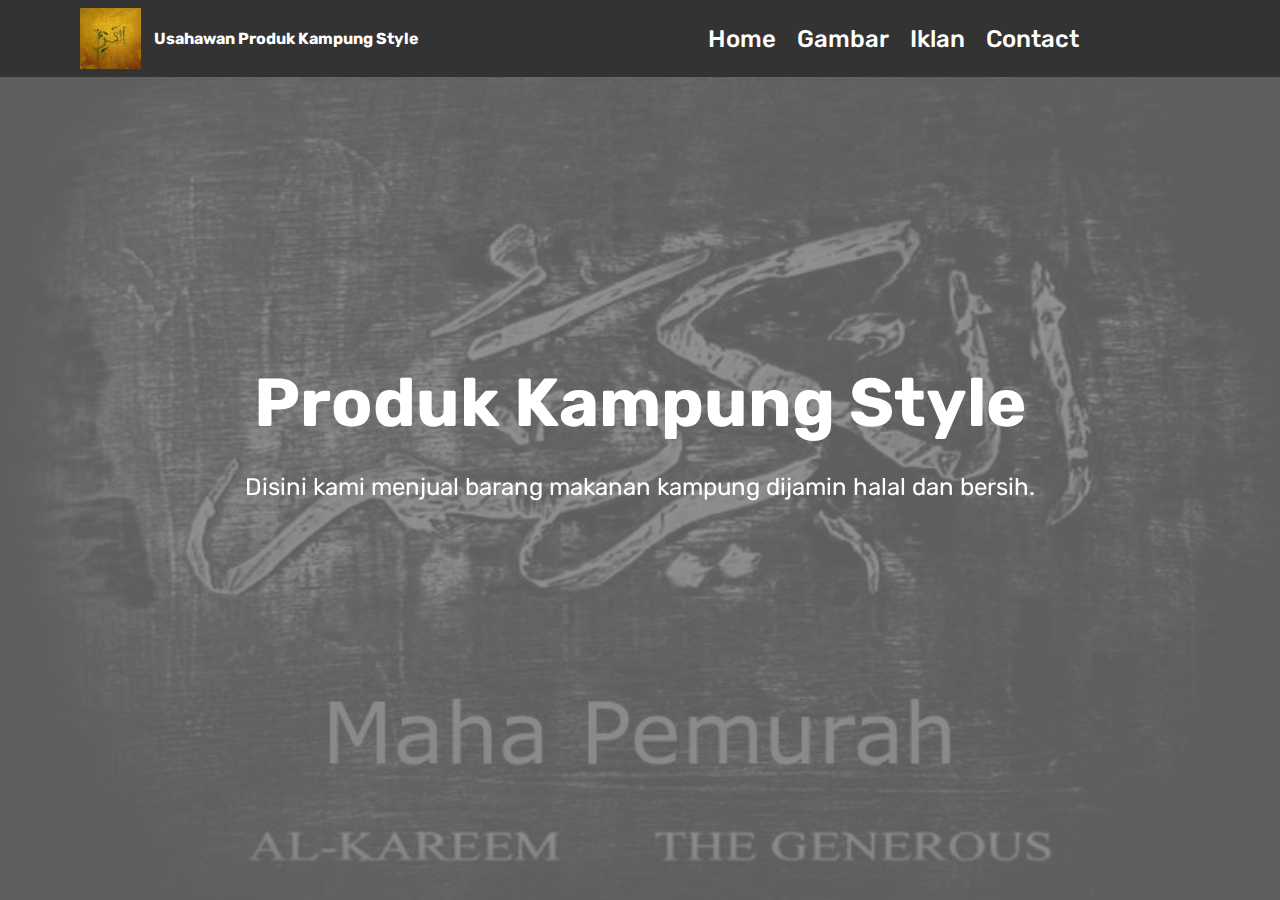
<file: index.html>
<!DOCTYPE html>
<html >
<head>
  <!-- Site made with Mobirise Website Builder v4.5.2, https://mobirise.com -->
  <meta charset="UTF-8">
  <meta http-equiv="X-UA-Compatible" content="IE=edge">
  <meta name="generator" content="Mobirise v4.5.2, mobirise.com">
  <meta name="viewport" content="width=device-width, initial-scale=1, minimum-scale=1">
  <link rel="shortcut icon" href="assets/images/download-1-225x225.jpg" type="image/x-icon">
  <meta name="description" content="">
  <title>Home</title>
  <link rel="stylesheet" href="assets/web/assets/mobirise-icons/mobirise-icons.css">
  <link rel="stylesheet" href="assets/tether/tether.min.css">
  <link rel="stylesheet" href="assets/bootstrap/css/bootstrap.min.css">
  <link rel="stylesheet" href="assets/bootstrap/css/bootstrap-grid.min.css">
  <link rel="stylesheet" href="assets/bootstrap/css/bootstrap-reboot.min.css">
  <link rel="stylesheet" href="assets/dropdown/css/style.css">
  <link rel="stylesheet" href="assets/theme/css/style.css">
  <link rel="stylesheet" href="assets/mobirise/css/mbr-additional.css" type="text/css">
  
  
  
</head>
<body>
<section class="menu cid-qDEnqYlOq2" once="menu" id="menu1-1" data-rv-view="210">

    

    <nav class="navbar navbar-expand beta-menu navbar-dropdown align-items-center navbar-fixed-top navbar-toggleable-sm">
        <button class="navbar-toggler navbar-toggler-right" type="button" data-toggle="collapse" data-target="#navbarSupportedContent" aria-controls="navbarSupportedContent" aria-expanded="false" aria-label="Toggle navigation">
            <div class="hamburger">
                <span></span>
                <span></span>
                <span></span>
                <span></span>
            </div>
        </button>
        <div class="menu-logo">
            <div class="navbar-brand">
                <span class="navbar-logo">
                    <a href="https://mobirise.com">
                         <img src="assets/images/download-1-225x225.jpg" alt="Mobirise" title="" media-simple="true" style="height: 3.8rem;">
                    </a>
                </span>
                <span class="navbar-caption-wrap"><a class="navbar-caption text-white display-4" href="index.html">
                        Usahawan Produk Kampung Style</a></span>
            </div>
        </div>
        <div class="collapse navbar-collapse" id="navbarSupportedContent">
            <ul class="navbar-nav nav-dropdown nav-right" data-app-modern-menu="true"><li class="nav-item"><a class="nav-link link text-white display-5" href="index.html">Home</a></li><li class="nav-item">
                    <a class="nav-link link text-white display-5" href="page2.html">Gambar</a>
                </li><li class="nav-item"><a class="nav-link link text-white display-5" href="page3.html">Iklan</a></li><li class="nav-item"><a class="nav-link link text-white display-5" href="page1.html">Contact</a></li>
                <li class="nav-item">
                    <a class="nav-link link text-white display-5" href="index.html">
                        <font face="MobiriseIcons"></font></a><font face="MobiriseIcons"><a class="nav-link link text-white display-5" href="index.html" style="background-color: rgb(51, 51, 51); display: inline !important;">&nbsp; &nbsp; &nbsp; &nbsp; &nbsp; &nbsp; &nbsp; &nbsp;</a><br></font>
                </li></ul>
            
        </div>
    </nav>
</section>

<section class="engine"><a href="https://mobirise.co/q">bootstrap carousel</a></section><section class="cid-qDEnqBOQ4O mbr-fullscreen mbr-parallax-background" id="header2-0" data-rv-view="207">

    

    <div class="mbr-overlay" style="opacity: 0.8; background-color: rgb(118, 118, 118);"></div>

    <div class="container align-center">
        <div class="row justify-content-md-center">
            <div class="mbr-white col-md-10">
                <h1 class="mbr-section-title mbr-bold pb-3 mbr-fonts-style display-1">
                    Produk Kampung Style</h1>
                
                <p class="mbr-text pb-3 mbr-fonts-style display-5">
                    Disini kami menjual barang makanan kampung dijamin halal dan bersih.</p>
                
            </div>
        </div>
    </div>
    
</section>


  <script src="assets/web/assets/jquery/jquery.min.js"></script>
  <script src="assets/popper/popper.min.js"></script>
  <script src="assets/tether/tether.min.js"></script>
  <script src="assets/bootstrap/js/bootstrap.min.js"></script>
  <script src="assets/smoothscroll/smooth-scroll.js"></script>
  <script src="assets/parallax/jarallax.min.js"></script>
  <script src="assets/dropdown/js/script.min.js"></script>
  <script src="assets/touchswipe/jquery.touch-swipe.min.js"></script>
  <script src="assets/theme/js/script.js"></script>
  
  
</body>
</html>
</file>
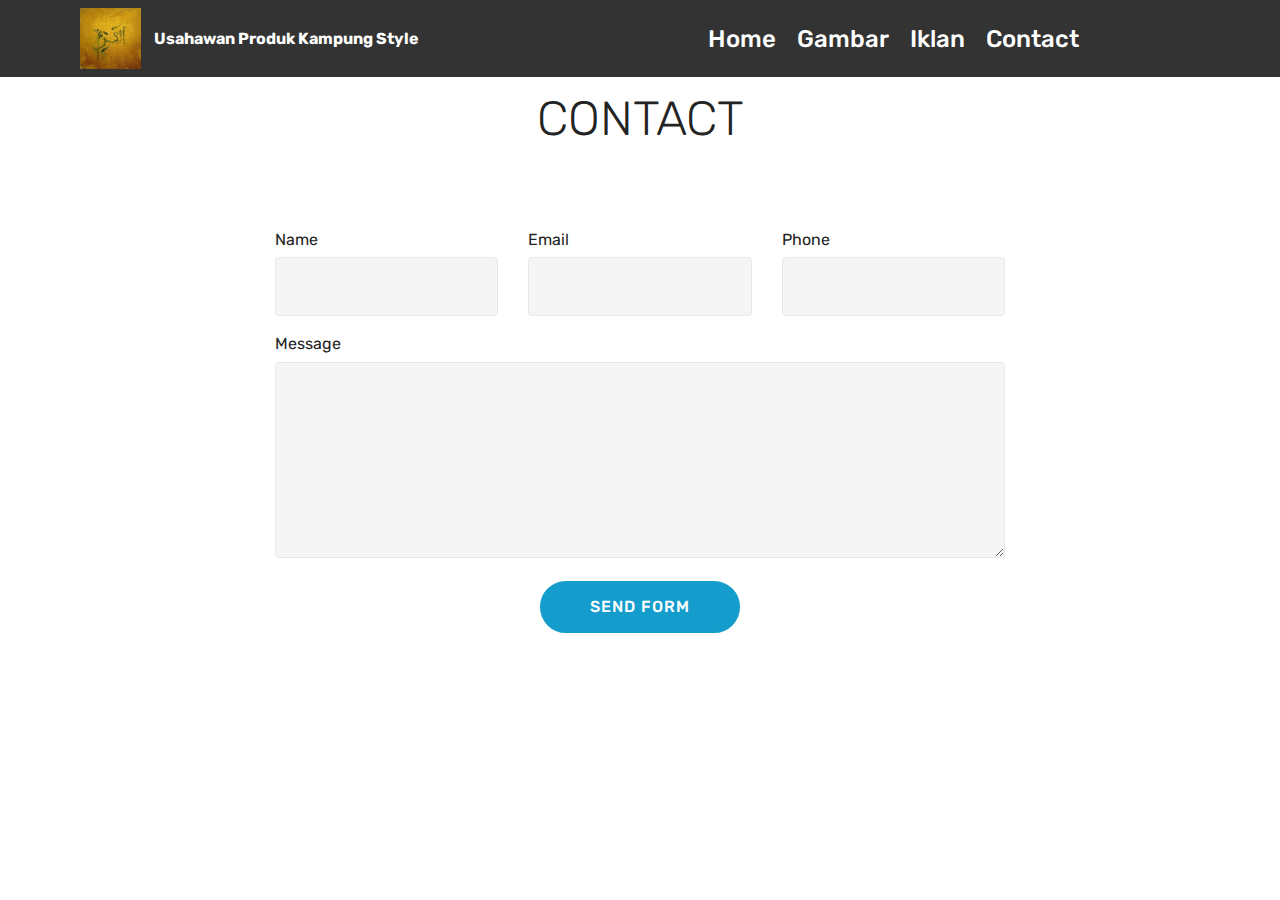
<file: page1.html>
<!DOCTYPE html>
<html >
<head>
  <!-- Site made with Mobirise Website Builder v4.5.2, https://mobirise.com -->
  <meta charset="UTF-8">
  <meta http-equiv="X-UA-Compatible" content="IE=edge">
  <meta name="generator" content="Mobirise v4.5.2, mobirise.com">
  <meta name="viewport" content="width=device-width, initial-scale=1, minimum-scale=1">
  <link rel="shortcut icon" href="assets/images/download-1-225x225.jpg" type="image/x-icon">
  <meta name="description" content="Website Builder Description">
  <title>Contact</title>
  <link rel="stylesheet" href="assets/web/assets/mobirise-icons/mobirise-icons.css">
  <link rel="stylesheet" href="assets/tether/tether.min.css">
  <link rel="stylesheet" href="assets/bootstrap/css/bootstrap.min.css">
  <link rel="stylesheet" href="assets/bootstrap/css/bootstrap-grid.min.css">
  <link rel="stylesheet" href="assets/bootstrap/css/bootstrap-reboot.min.css">
  <link rel="stylesheet" href="assets/dropdown/css/style.css">
  <link rel="stylesheet" href="assets/theme/css/style.css">
  <link rel="stylesheet" href="assets/mobirise/css/mbr-additional.css" type="text/css">
  
  
  
</head>
<body>
<section class="menu cid-qDEnqYlOq2" once="menu" id="menu1-2" data-rv-view="212">

    

    <nav class="navbar navbar-expand beta-menu navbar-dropdown align-items-center navbar-fixed-top navbar-toggleable-sm">
        <button class="navbar-toggler navbar-toggler-right" type="button" data-toggle="collapse" data-target="#navbarSupportedContent" aria-controls="navbarSupportedContent" aria-expanded="false" aria-label="Toggle navigation">
            <div class="hamburger">
                <span></span>
                <span></span>
                <span></span>
                <span></span>
            </div>
        </button>
        <div class="menu-logo">
            <div class="navbar-brand">
                <span class="navbar-logo">
                    <a href="https://mobirise.com">
                         <img src="assets/images/download-1-225x225.jpg" alt="Mobirise" title="" media-simple="true" style="height: 3.8rem;">
                    </a>
                </span>
                <span class="navbar-caption-wrap"><a class="navbar-caption text-white display-4" href="index.html">
                        Usahawan Produk Kampung Style</a></span>
            </div>
        </div>
        <div class="collapse navbar-collapse" id="navbarSupportedContent">
            <ul class="navbar-nav nav-dropdown nav-right" data-app-modern-menu="true"><li class="nav-item"><a class="nav-link link text-white display-5" href="index.html">Home</a></li><li class="nav-item">
                    <a class="nav-link link text-white display-5" href="page2.html">Gambar</a>
                </li><li class="nav-item"><a class="nav-link link text-white display-5" href="page3.html">Iklan</a></li><li class="nav-item"><a class="nav-link link text-white display-5" href="page1.html">Contact</a></li>
                <li class="nav-item">
                    <a class="nav-link link text-white display-5" href="index.html">
                        <font face="MobiriseIcons"></font></a><font face="MobiriseIcons"><a class="nav-link link text-white display-5" href="index.html" style="background-color: rgb(51, 51, 51); display: inline !important;">&nbsp; &nbsp; &nbsp; &nbsp; &nbsp; &nbsp; &nbsp; &nbsp;</a><br></font>
                </li></ul>
            
        </div>
    </nav>
</section>

<section class="engine"><a href="https://mobirise.co/p">bootstrap dropdown</a></section><section class="mbr-section form1 cid-qDEoiOz1MO" id="form1-3" data-rv-view="214">

    

    
    <div class="container">
        <div class="row justify-content-center">
            <div class="title col-12 col-lg-8">
                <h2 class="mbr-section-title align-center pb-3 mbr-fonts-style display-2">
                    CONTACT</h2>
                <h3 class="mbr-section-subtitle align-center mbr-light pb-3 mbr-fonts-style display-5"></h3>
            </div>
        </div>
    </div>
    <div class="container">
        <div class="row justify-content-center">
            <div class="media-container-column col-lg-8" data-form-type="formoid">
                    <div data-form-alert="" hidden="">
                        Thanks for filling out the form!
                    </div>
            
                    <form class="mbr-form" action="https://mobirise.com/" method="post" data-form-title="Mobirise Form"><input type="hidden" data-form-email="true" value="5ePLiz9kOmGHj71O/7s3Xc24La4yPsixpW7OdGFAUHoFdNPbEC558tn+zfQb3krxjDU+vj/FzyaMphYaGPL3xjEQfnI6TTOhqH4NpVs3tXr2GVAG71eTpyBAldxsVbaJ">
                        <div class="row row-sm-offset">
                            <div class="col-md-4 multi-horizontal" data-for="name">
                                <div class="form-group">
                                    <label class="form-control-label mbr-fonts-style display-7" for="name-form1-3">Name</label>
                                    <input type="text" class="form-control" name="name" data-form-field="Name" required="" id="name-form1-3">
                                </div>
                            </div>
                            <div class="col-md-4 multi-horizontal" data-for="email">
                                <div class="form-group">
                                    <label class="form-control-label mbr-fonts-style display-7" for="email-form1-3">Email</label>
                                    <input type="email" class="form-control" name="email" data-form-field="Email" required="" id="email-form1-3">
                                </div>
                            </div>
                            <div class="col-md-4 multi-horizontal" data-for="phone">
                                <div class="form-group">
                                    <label class="form-control-label mbr-fonts-style display-7" for="phone-form1-3">Phone</label>
                                    <input type="tel" class="form-control" name="phone" data-form-field="Phone" id="phone-form1-3">
                                </div>
                            </div>
                        </div>
                        <div class="form-group" data-for="message">
                            <label class="form-control-label mbr-fonts-style display-7" for="message-form1-3">Message</label>
                            <textarea type="text" class="form-control" name="message" rows="7" data-form-field="Message" id="message-form1-3"></textarea>
                        </div>
            
                        <span class="input-group-btn">
                            <button href="" type="submit" class="btn btn-primary btn-form display-4">SEND FORM</button>
                        </span>
                    </form>
            </div>
        </div>
    </div>
</section>


  <script src="assets/web/assets/jquery/jquery.min.js"></script>
  <script src="assets/popper/popper.min.js"></script>
  <script src="assets/tether/tether.min.js"></script>
  <script src="assets/bootstrap/js/bootstrap.min.js"></script>
  <script src="assets/smoothscroll/smooth-scroll.js"></script>
  <script src="assets/dropdown/js/script.min.js"></script>
  <script src="assets/touchswipe/jquery.touch-swipe.min.js"></script>
  <script src="assets/theme/js/script.js"></script>
  <script src="assets/formoid/formoid.min.js"></script>
  
  
</body>
</html>
</file>
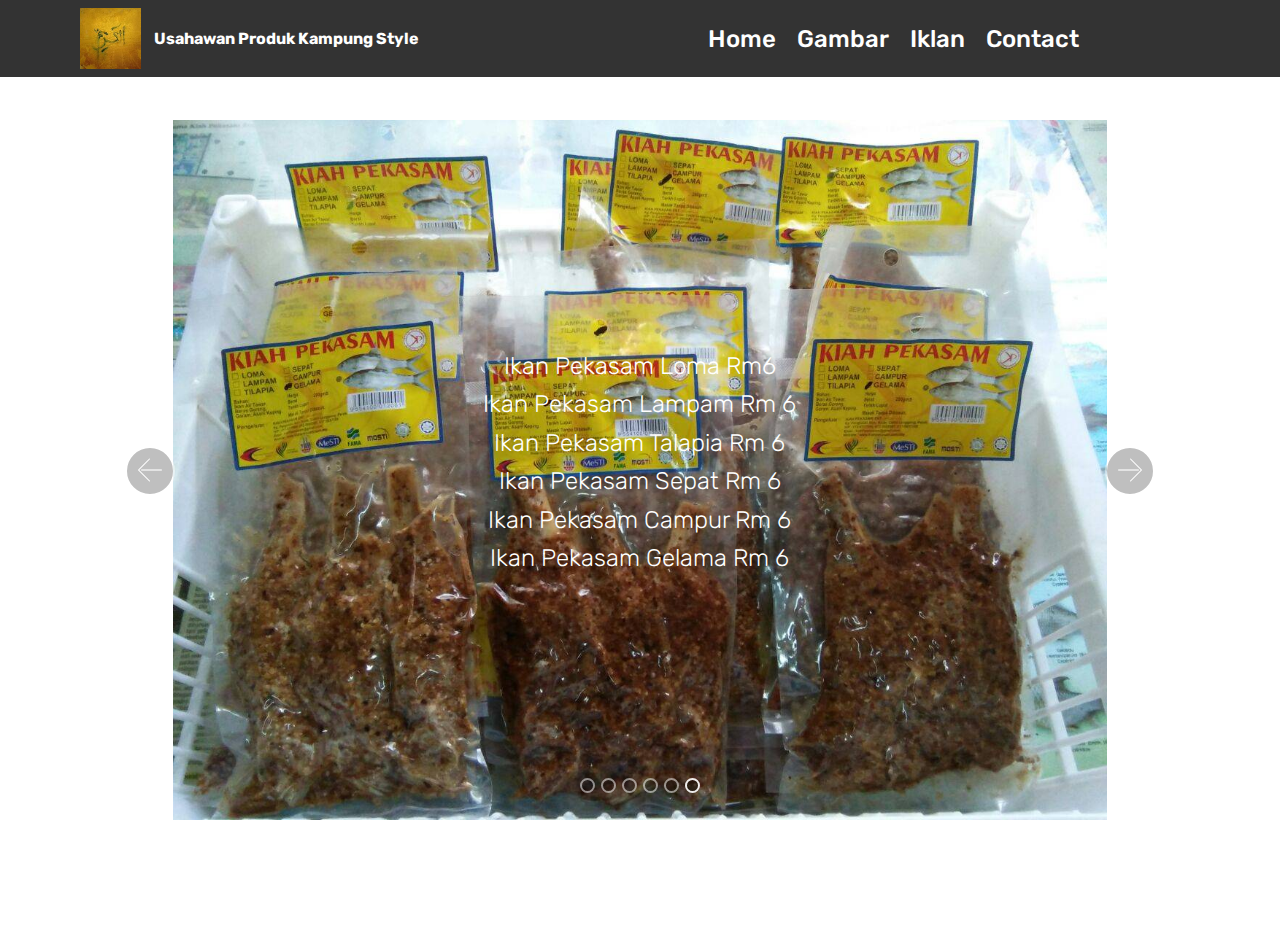
<file: page2.html>
<!DOCTYPE html>
<html >
<head>
  <!-- Site made with Mobirise Website Builder v4.5.2, https://mobirise.com -->
  <meta charset="UTF-8">
  <meta http-equiv="X-UA-Compatible" content="IE=edge">
  <meta name="generator" content="Mobirise v4.5.2, mobirise.com">
  <meta name="viewport" content="width=device-width, initial-scale=1, minimum-scale=1">
  <link rel="shortcut icon" href="assets/images/download-1-225x225.jpg" type="image/x-icon">
  <meta name="description" content="Web Page Builder Description">
  <title>Gambar</title>
  <link rel="stylesheet" href="assets/web/assets/mobirise-icons/mobirise-icons.css">
  <link rel="stylesheet" href="assets/tether/tether.min.css">
  <link rel="stylesheet" href="assets/bootstrap/css/bootstrap.min.css">
  <link rel="stylesheet" href="assets/bootstrap/css/bootstrap-grid.min.css">
  <link rel="stylesheet" href="assets/bootstrap/css/bootstrap-reboot.min.css">
  <link rel="stylesheet" href="assets/dropdown/css/style.css">
  <link rel="stylesheet" href="assets/theme/css/style.css">
  <link rel="stylesheet" href="assets/mobirise/css/mbr-additional.css" type="text/css">
  
  
  
</head>
<body>
<section class="menu cid-qDEnqYlOq2" once="menu" id="menu1-4" data-rv-view="217">

    

    <nav class="navbar navbar-expand beta-menu navbar-dropdown align-items-center navbar-fixed-top navbar-toggleable-sm">
        <button class="navbar-toggler navbar-toggler-right" type="button" data-toggle="collapse" data-target="#navbarSupportedContent" aria-controls="navbarSupportedContent" aria-expanded="false" aria-label="Toggle navigation">
            <div class="hamburger">
                <span></span>
                <span></span>
                <span></span>
                <span></span>
            </div>
        </button>
        <div class="menu-logo">
            <div class="navbar-brand">
                <span class="navbar-logo">
                    <a href="https://mobirise.com">
                         <img src="assets/images/download-1-225x225.jpg" alt="Mobirise" title="" media-simple="true" style="height: 3.8rem;">
                    </a>
                </span>
                <span class="navbar-caption-wrap"><a class="navbar-caption text-white display-4" href="index.html">
                        Usahawan Produk Kampung Style</a></span>
            </div>
        </div>
        <div class="collapse navbar-collapse" id="navbarSupportedContent">
            <ul class="navbar-nav nav-dropdown nav-right" data-app-modern-menu="true"><li class="nav-item"><a class="nav-link link text-white display-5" href="index.html">Home</a></li><li class="nav-item">
                    <a class="nav-link link text-white display-5" href="page2.html">Gambar</a>
                </li><li class="nav-item"><a class="nav-link link text-white display-5" href="page3.html">Iklan</a></li><li class="nav-item"><a class="nav-link link text-white display-5" href="page1.html">Contact</a></li>
                <li class="nav-item">
                    <a class="nav-link link text-white display-5" href="index.html">
                        <font face="MobiriseIcons"></font></a><font face="MobiriseIcons"><a class="nav-link link text-white display-5" href="index.html" style="background-color: rgb(51, 51, 51); display: inline !important;">&nbsp; &nbsp; &nbsp; &nbsp; &nbsp; &nbsp; &nbsp; &nbsp;</a><br></font>
                </li></ul>
            
        </div>
    </nav>
</section>

<section class="engine"><a href="https://mobirise.co/o">bootstrap buttons</a></section><section class="carousel slide cid-qDEteVk9cZ" data-interval="false" id="slider2-8" data-rv-view="219">

    
    <div class="container content-slider">
        <div class="content-slider-wrap">
            <div><div class="mbr-slider slide carousel" data-pause="true" data-keyboard="false" data-ride="carousel" data-interval="5000"><ol class="carousel-indicators"><li data-app-prevent-settings="" data-target="#slider2-8" data-slide-to="0"></li><li data-app-prevent-settings="" data-target="#slider2-8" data-slide-to="1"></li><li data-app-prevent-settings="" data-target="#slider2-8" data-slide-to="2"></li><li data-app-prevent-settings="" data-target="#slider2-8" data-slide-to="3"></li><li data-app-prevent-settings="" data-target="#slider2-8" data-slide-to="4"></li><li data-app-prevent-settings="" data-target="#slider2-8" class=" active" data-slide-to="5"></li></ol><div class="carousel-inner" role="listbox"><div class="carousel-item slider-fullscreen-image" data-bg-video-slide="false" style="background-image: url(assets/images/13277787-1116687825055973-2055977831-n-4-366x366.jpg);"><div class="container container-slide"><div class="image_wrapper"><img src="assets/images/13277787-1116687825055973-2055977831-n-4-366x366.jpg"><div class="carousel-caption justify-content-center"><div class="col-10 align-center"><p class="lead mbr-text mbr-fonts-style display-7">Popia Cheese
<br>Rm&nbsp;</p></div></div></div></div></div><div class="carousel-item slider-fullscreen-image" data-bg-video-slide="false" style="background-image: url(assets/images/dsc-933-1600x1200.jpg);"><div class="container container-slide"><div class="image_wrapper"><div class="mbr-overlay"></div><img src="assets/images/dsc-933-1600x1200.jpg"><div class="carousel-caption justify-content-center"><div class="col-10 align-center"><p class="lead mbr-text mbr-fonts-style display-7">Cincalok Biasa Rm 5
<br>Cincalok Sotong Rm 6
<br>Cincalok Cili Padi Rm 6
<br>Cincalok Cili Merah Rm 6</p></div></div></div></div></div><div class="carousel-item slider-fullscreen-image" data-bg-video-slide="false" style="background-image: url(assets/images/c2c5k-puoaar8x9-1-720x720.jpg);"><div class="container container-slide"><div class="image_wrapper"><div class="mbr-overlay"></div><img src="assets/images/c2c5k-puoaar8x9-1-720x720.jpg"><div class="carousel-caption justify-content-center"><div class="col-10 align-center"><p class="lead mbr-text mbr-fonts-style display-7">Roti Cheese Leleh Rm 2</p></div></div></div></div></div><div class="carousel-item slider-fullscreen-image" data-bg-video-slide="false" style="background-image: url(assets/images/020529-1-2-1600x1600.jpg);"><div class="container container-slide"><div class="image_wrapper"><img src="assets/images/020529-1-2-1600x1600.jpg"><div class="carousel-caption justify-content-center"><div class="col-10 align-center"><p class="lead mbr-text mbr-fonts-style display-7">Budu Rm 2.20</p></div></div></div></div></div><div class="carousel-item slider-fullscreen-image" data-bg-video-slide="false" style="background-image: url(assets/images/picsart-12-30-11.26.51-1200x1600.jpg);"><div class="container container-slide"><div class="image_wrapper"><img src="assets/images/picsart-12-30-11.26.51-1200x1600.jpg"><div class="carousel-caption justify-content-center"><div class="col-10 align-center"><p class="lead mbr-text mbr-fonts-style display-7">Mee Kuning abadi tanpa bahan pengawet dan kapur<br>Rm 1.70</p></div></div></div></div></div><div class="carousel-item slider-fullscreen-image active" data-bg-video-slide="false" style="background-image: url(assets/images/15235535-1272450189478421-3512055092216619700-o-1280x960.jpg);"><div class="container container-slide"><div class="image_wrapper"><img src="assets/images/15235535-1272450189478421-3512055092216619700-o-1280x960.jpg"><div class="carousel-caption justify-content-center"><div class="col-10 align-center"><p class="lead mbr-text mbr-fonts-style display-5">Ikan Pekasam Loma Rm6<br>Ikan Pekasam Lampam Rm 6<br>Ikan Pekasam Talapia Rm 6<br>Ikan Pekasam Sepat Rm 6<br>Ikan Pekasam Campur Rm 6<br>Ikan Pekasam Gelama Rm 6<br></p></div></div></div></div></div></div><a data-app-prevent-settings="" class="carousel-control carousel-control-prev" role="button" data-slide="prev" href="#slider2-8"><span aria-hidden="true" class="mbri-left mbr-iconfont"></span><span class="sr-only">Previous</span></a><a data-app-prevent-settings="" class="carousel-control carousel-control-next" role="button" data-slide="next" href="#slider2-8"><span aria-hidden="true" class="mbri-right mbr-iconfont"></span><span class="sr-only">Next</span></a></div></div> 
        </div>
    </div>
</section>


  <script src="assets/web/assets/jquery/jquery.min.js"></script>
  <script src="assets/popper/popper.min.js"></script>
  <script src="assets/tether/tether.min.js"></script>
  <script src="assets/bootstrap/js/bootstrap.min.js"></script>
  <script src="assets/smoothscroll/smooth-scroll.js"></script>
  <script src="assets/dropdown/js/script.min.js"></script>
  <script src="assets/bootstrapcarouselswipe/bootstrap-carousel-swipe.js"></script>
  <script src="assets/ytplayer/jquery.mb.ytplayer.min.js"></script>
  <script src="assets/vimeoplayer/jquery.mb.vimeo_player.js"></script>
  <script src="assets/touchswipe/jquery.touch-swipe.min.js"></script>
  <script src="assets/theme/js/script.js"></script>
  <script src="assets/slidervideo/script.js"></script>
  
  
</body>
</html>
</file>
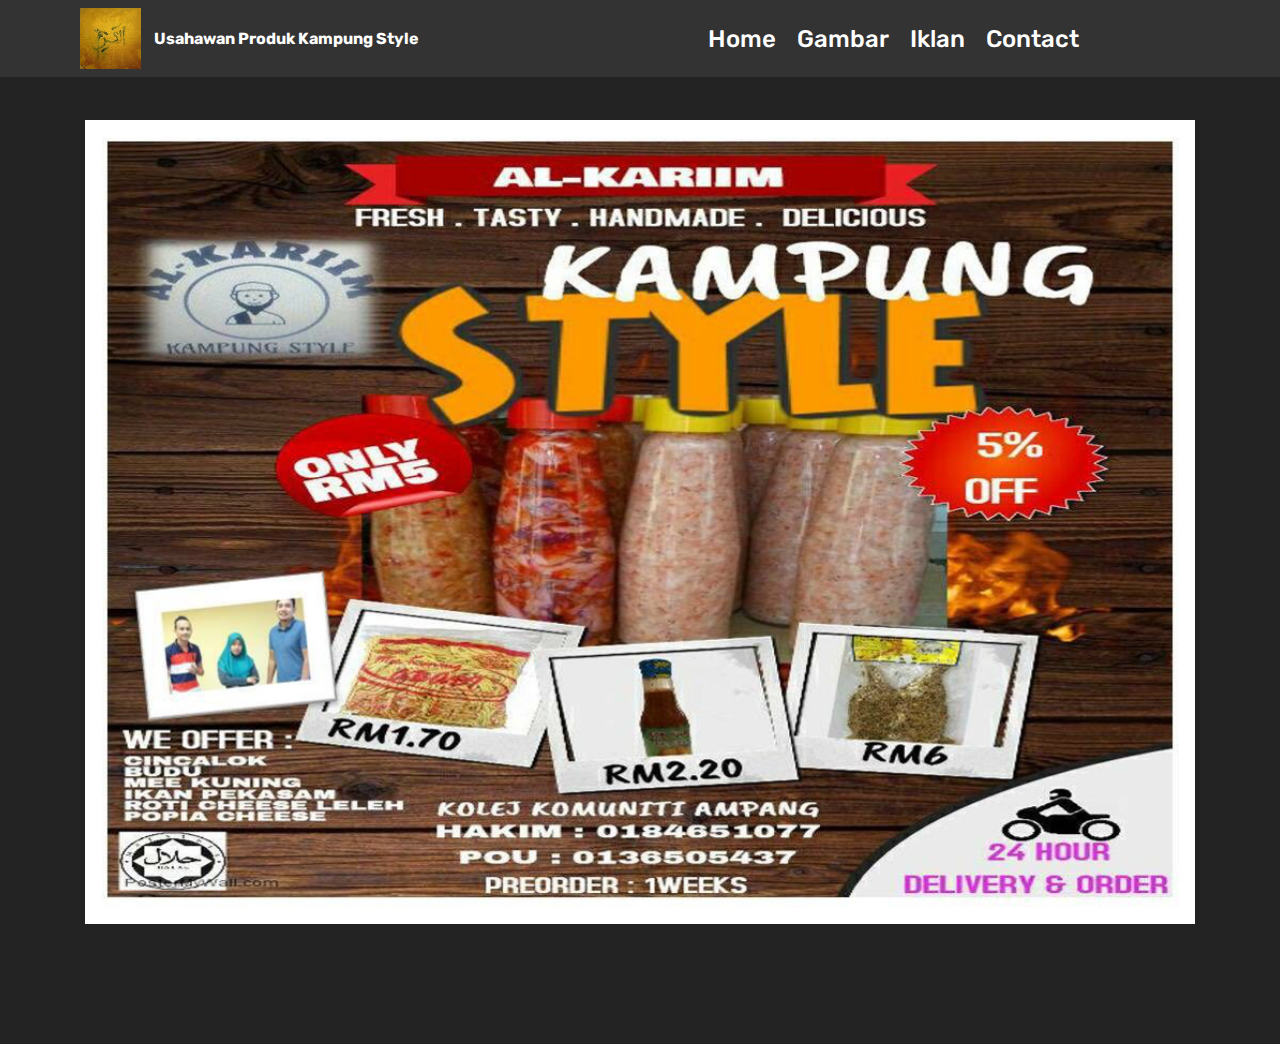
<file: page3.html>
<!DOCTYPE html>
<html >
<head>
  <!-- Site made with Mobirise Website Builder v4.5.2, https://mobirise.com -->
  <meta charset="UTF-8">
  <meta http-equiv="X-UA-Compatible" content="IE=edge">
  <meta name="generator" content="Mobirise v4.5.2, mobirise.com">
  <meta name="viewport" content="width=device-width, initial-scale=1, minimum-scale=1">
  <link rel="shortcut icon" href="assets/images/download-1-225x225.jpg" type="image/x-icon">
  <meta name="description" content="Site Builder Description">
  <title>Iklan</title>
  <link rel="stylesheet" href="assets/web/assets/mobirise-icons/mobirise-icons.css">
  <link rel="stylesheet" href="assets/tether/tether.min.css">
  <link rel="stylesheet" href="assets/bootstrap/css/bootstrap.min.css">
  <link rel="stylesheet" href="assets/bootstrap/css/bootstrap-grid.min.css">
  <link rel="stylesheet" href="assets/bootstrap/css/bootstrap-reboot.min.css">
  <link rel="stylesheet" href="assets/dropdown/css/style.css">
  <link rel="stylesheet" href="assets/theme/css/style.css">
  <link rel="stylesheet" href="assets/mobirise/css/mbr-additional.css" type="text/css">
  
  
  
</head>
<body>
<section class="menu cid-qDEnqYlOq2" once="menu" id="menu1-9" data-rv-view="240">

    

    <nav class="navbar navbar-expand beta-menu navbar-dropdown align-items-center navbar-fixed-top navbar-toggleable-sm">
        <button class="navbar-toggler navbar-toggler-right" type="button" data-toggle="collapse" data-target="#navbarSupportedContent" aria-controls="navbarSupportedContent" aria-expanded="false" aria-label="Toggle navigation">
            <div class="hamburger">
                <span></span>
                <span></span>
                <span></span>
                <span></span>
            </div>
        </button>
        <div class="menu-logo">
            <div class="navbar-brand">
                <span class="navbar-logo">
                    <a href="https://mobirise.com">
                         <img src="assets/images/download-1-225x225.jpg" alt="Mobirise" title="" media-simple="true" style="height: 3.8rem;">
                    </a>
                </span>
                <span class="navbar-caption-wrap"><a class="navbar-caption text-white display-4" href="index.html">
                        Usahawan Produk Kampung Style</a></span>
            </div>
        </div>
        <div class="collapse navbar-collapse" id="navbarSupportedContent">
            <ul class="navbar-nav nav-dropdown nav-right" data-app-modern-menu="true"><li class="nav-item"><a class="nav-link link text-white display-5" href="index.html">Home</a></li><li class="nav-item">
                    <a class="nav-link link text-white display-5" href="page2.html">Gambar</a>
                </li><li class="nav-item"><a class="nav-link link text-white display-5" href="page3.html">Iklan</a></li><li class="nav-item"><a class="nav-link link text-white display-5" href="page1.html">Contact</a></li>
                <li class="nav-item">
                    <a class="nav-link link text-white display-5" href="index.html">
                        <font face="MobiriseIcons"></font></a><font face="MobiriseIcons"><a class="nav-link link text-white display-5" href="index.html" style="background-color: rgb(51, 51, 51); display: inline !important;">&nbsp; &nbsp; &nbsp; &nbsp; &nbsp; &nbsp; &nbsp; &nbsp;</a><br></font>
                </li></ul>
            
        </div>
    </nav>
</section>

<section class="engine"><a href="https://mobirise.co/p">bootstrap dropdown</a></section><section class="cid-qDExvh8Iel" id="image1-a" data-rv-view="242">

    

    <figure class="mbr-figure container">
            <div class="image-block" style="width: 100%;">
                <img src="assets/images/picture1-1036x750.png" width="1400" alt="Mobirise" title="" media-simple="true">
                
            </div>
    </figure>
</section>


  <script src="assets/web/assets/jquery/jquery.min.js"></script>
  <script src="assets/popper/popper.min.js"></script>
  <script src="assets/tether/tether.min.js"></script>
  <script src="assets/bootstrap/js/bootstrap.min.js"></script>
  <script src="assets/smoothscroll/smooth-scroll.js"></script>
  <script src="assets/dropdown/js/script.min.js"></script>
  <script src="assets/touchswipe/jquery.touch-swipe.min.js"></script>
  <script src="assets/theme/js/script.js"></script>
  
  
</body>
</html>
</file>
<file: assets/web/assets/mobirise-icons/mobirise-icons.css>
@font-face {
  font-family: 'MobiriseIcons';
  src:  url('mobirise-icons.eot?spat4u');
  src:  url('mobirise-icons.eot?spat4u#iefix') format('embedded-opentype'),
    url('mobirise-icons.ttf?spat4u') format('truetype'),
    url('mobirise-icons.woff?spat4u') format('woff'),
    url('mobirise-icons.svg?spat4u#MobiriseIcons') format('svg');
  font-weight: normal;
  font-style: normal;
}

[class^="mbri-"], [class*=" mbri-"] {
  /* use !important to prevent issues with browser extensions that change fonts */
  font-family: MobiriseIcons !important;
  speak: none;
  font-style: normal;
  font-weight: normal;
  font-variant: normal;
  text-transform: none;
  line-height: 1;

  /* Better Font Rendering =========== */
  -webkit-font-smoothing: antialiased;
  -moz-osx-font-smoothing: grayscale;
}

.mbri-add-submenu:before {
  content: "\e900";
}
.mbri-alert:before {
  content: "\e901";
}
.mbri-align-center:before {
  content: "\e902";
}
.mbri-align-justify:before {
  content: "\e903";
}
.mbri-align-left:before {
  content: "\e904";
}
.mbri-align-right:before {
  content: "\e905";
}
.mbri-android:before {
  content: "\e906";
}
.mbri-apple:before {
  content: "\e907";
}
.mbri-arrow-down:before {
  content: "\e908";
}
.mbri-arrow-next:before {
  content: "\e909";
}
.mbri-arrow-prev:before {
  content: "\e90a";
}
.mbri-arrow-up:before {
  content: "\e90b";
}
.mbri-bold:before {
  content: "\e90c";
}
.mbri-bookmark:before {
  content: "\e90d";
}
.mbri-bootstrap:before {
  content: "\e90e";
}
.mbri-briefcase:before {
  content: "\e90f";
}
.mbri-browse:before {
  content: "\e910";
}
.mbri-bulleted-list:before {
  content: "\e911";
}
.mbri-calendar:before {
  content: "\e912";
}
.mbri-camera:before {
  content: "\e913";
}
.mbri-cart-add:before {
  content: "\e914";
}
.mbri-cart-full:before {
  content: "\e915";
}
.mbri-cash:before {
  content: "\e916";
}
.mbri-change-style:before {
  content: "\e917";
}
.mbri-chat:before {
  content: "\e918";
}
.mbri-clock:before {
  content: "\e919";
}
.mbri-close:before {
  content: "\e91a";
}
.mbri-cloud:before {
  content: "\e91b";
}
.mbri-code:before {
  content: "\e91c";
}
.mbri-contact-form:before {
  content: "\e91d";
}
.mbri-credit-card:before {
  content: "\e91e";
}
.mbri-cursor-click:before {
  content: "\e91f";
}
.mbri-cust-feedback:before {
  content: "\e920";
}
.mbri-database:before {
  content: "\e921";
}
.mbri-delivery:before {
  content: "\e922";
}
.mbri-desktop:before {
  content: "\e923";
}
.mbri-devices:before {
  content: "\e924";
}
.mbri-down:before {
  content: "\e925";
}
.mbri-download:before {
  content: "\e989";
}
.mbri-drag-n-drop:before {
  content: "\e927";
}
.mbri-drag-n-drop2:before {
  content: "\e928";
}
.mbri-edit:before {
  content: "\e929";
}
.mbri-edit2:before {
  content: "\e92a";
}
.mbri-error:before {
  content: "\e92b";
}
.mbri-extension:before {
  content: "\e92c";
}
.mbri-features:before {
  content: "\e92d";
}
.mbri-file:before {
  content: "\e92e";
}
.mbri-flag:before {
  content: "\e92f";
}
.mbri-folder:before {
  content: "\e930";
}
.mbri-gift:before {
  content: "\e931";
}
.mbri-github:before {
  content: "\e932";
}
.mbri-globe:before {
  content: "\e933";
}
.mbri-globe-2:before {
  content: "\e934";
}
.mbri-growing-chart:before {
  content: "\e935";
}
.mbri-hearth:before {
  content: "\e936";
}
.mbri-help:before {
  content: "\e937";
}
.mbri-home:before {
  content: "\e938";
}
.mbri-hot-cup:before {
  content: "\e939";
}
.mbri-idea:before {
  content: "\e93a";
}
.mbri-image-gallery:before {
  content: "\e93b";
}
.mbri-image-slider:before {
  content: "\e93c";
}
.mbri-info:before {
  content: "\e93d";
}
.mbri-italic:before {
  content: "\e93e";
}
.mbri-key:before {
  content: "\e93f";
}
.mbri-laptop:before {
  content: "\e940";
}
.mbri-layers:before {
  content: "\e941";
}
.mbri-left-right:before {
  content: "\e942";
}
.mbri-left:before {
  content: "\e943";
}
.mbri-letter:before {
  content: "\e944";
}
.mbri-like:before {
  content: "\e945";
}
.mbri-link:before {
  content: "\e946";
}
.mbri-lock:before {
  content: "\e947";
}
.mbri-login:before {
  content: "\e948";
}
.mbri-logout:before {
  content: "\e949";
}
.mbri-magic-stick:before {
  content: "\e94a";
}
.mbri-map-pin:before {
  content: "\e94b";
}
.mbri-menu:before {
  content: "\e94c";
}
.mbri-mobile:before {
  content: "\e94d";
}
.mbri-mobile2:before {
  content: "\e94e";
}
.mbri-mobirise:before {
  content: "\e94f";
}
.mbri-more-horizontal:before {
  content: "\e950";
}
.mbri-more-vertical:before {
  content: "\e951";
}
.mbri-music:before {
  content: "\e952";
}
.mbri-new-file:before {
  content: "\e953";
}
.mbri-numbered-list:before {
  content: "\e954";
}
.mbri-opened-folder:before {
  content: "\e955";
}
.mbri-pages:before {
  content: "\e956";
}
.mbri-paper-plane:before {
  content: "\e957";
}
.mbri-paperclip:before {
  content: "\e958";
}
.mbri-photo:before {
  content: "\e959";
}
.mbri-photos:before {
  content: "\e95a";
}
.mbri-pin:before {
  content: "\e95b";
}
.mbri-play:before {
  content: "\e95c";
}
.mbri-plus:before {
  content: "\e95d";
}
.mbri-preview:before {
  content: "\e95e";
}
.mbri-print:before {
  content: "\e95f";
}
.mbri-protect:before {
  content: "\e960";
}
.mbri-question:before {
  content: "\e961";
}
.mbri-quote-left:before {
  content: "\e962";
}
.mbri-quote-right:before {
  content: "\e963";
}
.mbri-refresh:before {
  content: "\e964";
}
.mbri-responsive:before {
  content: "\e965";
}
.mbri-right:before {
  content: "\e966";
}
.mbri-rocket:before {
  content: "\e967";
}
.mbri-sad-face:before {
  content: "\e968";
}
.mbri-sale:before {
  content: "\e969";
}
.mbri-save:before {
  content: "\e96a";
}
.mbri-search:before {
  content: "\e96b";
}
.mbri-setting:before {
  content: "\e96c";
}
.mbri-setting2:before {
  content: "\e96d";
}
.mbri-setting3:before {
  content: "\e96e";
}
.mbri-share:before {
  content: "\e96f";
}
.mbri-shopping-bag:before {
  content: "\e970";
}
.mbri-shopping-basket:before {
  content: "\e971";
}
.mbri-shopping-cart:before {
  content: "\e972";
}
.mbri-sites:before {
  content: "\e973";
}
.mbri-smile-face:before {
  content: "\e974";
}
.mbri-speed:before {
  content: "\e975";
}
.mbri-star:before {
  content: "\e976";
}
.mbri-success:before {
  content: "\e977";
}
.mbri-sun:before {
  content: "\e978";
}
.mbri-sun2:before {
  content: "\e979";
}
.mbri-tablet:before {
  content: "\e97a";
}
.mbri-tablet-vertical:before {
  content: "\e97b";
}
.mbri-target:before {
  content: "\e97c";
}
.mbri-timer:before {
  content: "\e97d";
}
.mbri-to-ftp:before {
  content: "\e97e";
}
.mbri-to-local-drive:before {
  content: "\e97f";
}
.mbri-touch-swipe:before {
  content: "\e980";
}
.mbri-touch:before {
  content: "\e981";
}
.mbri-trash:before {
  content: "\e982";
}
.mbri-underline:before {
  content: "\e983";
}
.mbri-unlink:before {
  content: "\e984";
}
.mbri-unlock:before {
  content: "\e985";
}
.mbri-up-down:before {
  content: "\e986";
}
.mbri-up:before {
  content: "\e987";
}
.mbri-update:before {
  content: "\e988";
}
.mbri-upload:before {
 content: "\e926"; 
}
.mbri-user:before {
  content: "\e98a";
}
.mbri-user2:before {
  content: "\e98b";
}
.mbri-users:before {
  content: "\e98c";
}
.mbri-video:before {
  content: "\e98d";
}
.mbri-video-play:before {
  content: "\e98e";
}
.mbri-watch:before {
  content: "\e98f";
}
.mbri-website-theme:before {
  content: "\e990";
}
.mbri-wifi:before {
  content: "\e991";
}
.mbri-windows:before {
  content: "\e992";
}
.mbri-zoom-out:before {
  content: "\e993";
}
.mbri-redo:before {
  content: "\e994";
}
.mbri-undo:before {
  content: "\e995";
}
</file>
<file: assets/dropdown/css/style.css>
.navbar-dropdown {
  left: 0;
  padding: 0;
  position: absolute;
  right: 0;
  top: 0;
  transition: all 0.45s ease;
  z-index: 1030;
  background: #282828; }
  .navbar-dropdown .navbar-logo {
    margin-right: 0.8rem;
    transition: margin 0.3s ease-in-out;
    vertical-align: middle; }
    .navbar-dropdown .navbar-logo img {
      height: 3.125rem;
      transition: all 0.3s ease-in-out; }
    .navbar-dropdown .navbar-logo.mbr-iconfont {
      font-size: 3.125rem;
      line-height: 3.125rem; }
  .navbar-dropdown .navbar-caption {
    font-weight: 700;
    white-space: normal;
    vertical-align: -4px;
    line-height: 3.125rem !important; }
    .navbar-dropdown .navbar-caption, .navbar-dropdown .navbar-caption:hover {
      color: inherit;
      text-decoration: none; }
  .navbar-dropdown .mbr-iconfont + .navbar-caption {
    vertical-align: -1px; }
  .navbar-dropdown.navbar-fixed-top {
    position: fixed; }
  .navbar-dropdown .navbar-brand span {
    vertical-align: -4px; }
  .navbar-dropdown.bg-color.transparent {
    background: none; }
  .navbar-dropdown.navbar-short .navbar-brand {
    padding: 0.625rem 0; }
    .navbar-dropdown.navbar-short .navbar-brand span {
      vertical-align: -1px; }
  .navbar-dropdown.navbar-short .navbar-caption {
    line-height: 2.375rem !important;
    vertical-align: -2px; }
  .navbar-dropdown.navbar-short .navbar-logo {
    margin-right: 0.5rem; }
    .navbar-dropdown.navbar-short .navbar-logo img {
      height: 2.375rem; }
    .navbar-dropdown.navbar-short .navbar-logo.mbr-iconfont {
      font-size: 2.375rem;
      line-height: 2.375rem; }
  .navbar-dropdown.navbar-short .mbr-table-cell {
    height: 3.625rem; }
  .navbar-dropdown .navbar-close {
    left: 0.6875rem;
    position: fixed;
    top: 0.75rem;
    z-index: 1000; }
  .navbar-dropdown .hamburger-icon {
    content: "";
    display: inline-block;
    vertical-align: middle;
    width: 16px;
    -webkit-box-shadow: 0 -6px 0 1px #282828,0 0 0 1px #282828,0 6px 0 1px #282828;
    -moz-box-shadow: 0 -6px 0 1px #282828,0 0 0 1px #282828,0 6px 0 1px #282828;
    box-shadow: 0 -6px 0 1px #282828,0 0 0 1px #282828,0 6px 0 1px #282828; }

.dropdown-menu .dropdown-toggle[data-toggle="dropdown-submenu"]::after {
  border-bottom: 0.35em solid transparent;
  border-left: 0.35em solid;
  border-right: 0;
  border-top: 0.35em solid transparent;
  margin-left: 0.3rem; }

.dropdown-menu .dropdown-item:focus {
  outline: 0; }

.nav-dropdown {
  font-size: 0.75rem;
  font-weight: 500;
  height: auto !important; }
  .nav-dropdown .nav-btn {
    padding-left: 1rem; }
  .nav-dropdown .link {
    margin: .667em 1.667em;
    font-weight: 500;
    padding: 0;
    transition: color .2s ease-in-out; }
    .nav-dropdown .link.dropdown-toggle {
      margin-right: 2.583em; }
      .nav-dropdown .link.dropdown-toggle::after {
        margin-left: .25rem;
        border-top: 0.35em solid;
        border-right: 0.35em solid transparent;
        border-left: 0.35em solid transparent;
        border-bottom: 0; }
      .nav-dropdown .link.dropdown-toggle[aria-expanded="true"] {
        margin: 0;
        padding: 0.667em 3.263em  0.667em 1.667em; }
  .nav-dropdown .link::after,
  .nav-dropdown .dropdown-item::after {
    color: inherit; }
  .nav-dropdown .btn {
    font-size: 0.75rem;
    font-weight: 700;
    letter-spacing: 0;
    margin-bottom: 0;
    padding-left: 1.25rem;
    padding-right: 1.25rem; }
  .nav-dropdown .dropdown-menu {
    border-radius: 0;
    border: 0;
    left: 0;
    margin: 0;
    padding-bottom: 1.25rem;
    padding-top: 1.25rem;
    position: relative; }
  .nav-dropdown .dropdown-submenu {
    margin-left: 0.125rem;
    top: 0; }
  .nav-dropdown .dropdown-item {
    font-weight: 500;
    line-height: 2;
    padding: 0.3846em 4.615em 0.3846em 1.5385em;
    position: relative;
    transition: color .2s ease-in-out, background-color .2s ease-in-out; }
    .nav-dropdown .dropdown-item::after {
      margin-top: -0.3077em;
      position: absolute;
      right: 1.1538em;
      top: 50%; }
    .nav-dropdown .dropdown-item:focus, .nav-dropdown .dropdown-item:hover {
      background: none; }

@media (max-width: 767px) {
  .nav-dropdown.navbar-toggleable-sm {
    bottom: 0;
    display: none;
    left: 0;
    overflow-x: hidden;
    position: fixed;
    top: 0;
    transform: translateX(-100%);
    -ms-transform: translateX(-100%);
    -webkit-transform: translateX(-100%);
    width: 18.75rem;
    z-index: 999; } }
.nav-dropdown.navbar-toggleable-xl {
  bottom: 0;
  display: none;
  left: 0;
  overflow-x: hidden;
  position: fixed;
  top: 0;
  transform: translateX(-100%);
  -ms-transform: translateX(-100%);
  -webkit-transform: translateX(-100%);
  width: 18.75rem;
  z-index: 999; }

.nav-dropdown-sm {
  display: block !important;
  overflow-x: hidden;
  overflow: auto;
  padding-top: 3.875rem; }
  .nav-dropdown-sm::after {
    content: "";
    display: block;
    height: 3rem;
    width: 100%; }
  .nav-dropdown-sm.collapse.in ~ .navbar-close {
    display: block !important; }
  .nav-dropdown-sm.collapsing, .nav-dropdown-sm.collapse.in {
    transform: translateX(0);
    -ms-transform: translateX(0);
    -webkit-transform: translateX(0);
    transition: all 0.25s ease-out;
    -webkit-transition: all 0.25s ease-out;
    background: #282828; }
  .nav-dropdown-sm.collapsing[aria-expanded="false"] {
    transform: translateX(-100%);
    -ms-transform: translateX(-100%);
    -webkit-transform: translateX(-100%); }
  .nav-dropdown-sm .nav-item {
    display: block;
    margin-left: 0 !important;
    padding-left: 0; }
  .nav-dropdown-sm .link,
  .nav-dropdown-sm .dropdown-item {
    border-top: 1px dotted rgba(255, 255, 255, 0.1);
    font-size: 0.8125rem;
    line-height: 1.6;
    margin: 0 !important;
    padding: 0.875rem 2.4rem 0.875rem 1.5625rem !important;
    position: relative;
    white-space: normal; }
    .nav-dropdown-sm .link:focus, .nav-dropdown-sm .link:hover,
    .nav-dropdown-sm .dropdown-item:focus,
    .nav-dropdown-sm .dropdown-item:hover {
      background: rgba(0, 0, 0, 0.2) !important;
      color: #c0a375; }
  .nav-dropdown-sm .nav-btn {
    position: relative;
    padding: 1.5625rem 1.5625rem 0 1.5625rem; }
    .nav-dropdown-sm .nav-btn::before {
      border-top: 1px dotted rgba(255, 255, 255, 0.1);
      content: "";
      left: 0;
      position: absolute;
      top: 0;
      width: 100%; }
    .nav-dropdown-sm .nav-btn + .nav-btn {
      padding-top: 0.625rem; }
      .nav-dropdown-sm .nav-btn + .nav-btn::before {
        display: none; }
  .nav-dropdown-sm .btn {
    padding: 0.625rem 0; }
  .nav-dropdown-sm .dropdown-toggle[data-toggle="dropdown-submenu"]::after {
    margin-left: .25rem;
    border-top: 0.35em solid;
    border-right: 0.35em solid transparent;
    border-left: 0.35em solid transparent;
    border-bottom: 0; }
  .nav-dropdown-sm .dropdown-toggle[data-toggle="dropdown-submenu"][aria-expanded="true"]::after {
    border-top: 0;
    border-right: 0.35em solid transparent;
    border-left: 0.35em solid transparent;
    border-bottom: 0.35em solid; }
  .nav-dropdown-sm .dropdown-menu {
    margin: 0;
    padding: 0;
    position: relative;
    top: 0;
    left: 0;
    width: 100%;
    border: 0;
    float: none;
    border-radius: 0;
    background: none; }
  .nav-dropdown-sm .dropdown-submenu {
    left: 100%;
    margin-left: 0.125rem;
    margin-top: -1.25rem;
    top: 0; }

.navbar-toggleable-sm .nav-dropdown .dropdown-menu {
  position: absolute; }

.navbar-toggleable-sm .nav-dropdown .dropdown-submenu {
  left: 100%;
  margin-left: 0.125rem;
  margin-top: -1.25rem;
  top: 0; }

.navbar-toggleable-sm.opened .nav-dropdown .dropdown-menu {
  position: relative; }

.navbar-toggleable-sm.opened .nav-dropdown .dropdown-submenu {
  left: 0;
  margin-left: 00rem;
  margin-top: 0rem;
  top: 0; }

.is-builder .nav-dropdown.collapsing {
  transition: none !important; }

/*# sourceMappingURL=style.css.map */
</file>
<file: assets/theme/css/style.css>
/*!
 * Mobirise v4 theme (https://mobirise.com/)
 * Copyright 2017 Mobirise
 */
section {
  background-color: #eeeeee; }

section,
.container,
.container-fluid {
  position: relative;
  word-wrap: break-word; }

a.mbr-iconfont:hover {
  text-decoration: none; }

.article .lead p, .article .lead ul, .article .lead ol, .article .lead pre, .article .lead blockquote {
  margin-bottom: 0; }

a {
  font-style: normal;
  font-weight: 400;
  cursor: pointer; }
  a, a:hover {
    text-decoration: none; }

figure {
  margin-bottom: 0; }

body {
  color: #232323; }

h1, h2, h3, h4, h5, h6,
.h1, .h2, .h3, .h4, .h5, .h6,
.display-1, .display-2, .display-3, .display-4 {
  line-height: 1;
  word-break: break-word;
  word-wrap: break-word; }

b, strong {
  font-weight: bold; }

blockquote {
  padding: 10px 0 10px 20px;
  position: relative;
  border-left: 2px solid;
  border-color: #ff3366; }

input:-webkit-autofill, input:-webkit-autofill:hover, input:-webkit-autofill:focus, input:-webkit-autofill:active {
  transition-delay: 9999s;
  transition-property: background-color, color; }

textarea[type="hidden"] {
  display: none; }

body {
  position: relative; }

section {
  background-position: 50% 50%;
  background-repeat: no-repeat;
  background-size: cover; }
  section .mbr-background-video,
  section .mbr-background-video-preview {
    position: absolute;
    bottom: 0;
    left: 0;
    right: 0;
    top: 0; }

.hidden {
  visibility: hidden; }

.mbr-z-index20 {
  z-index: 20; }

/*! Base colors */
.mbr-white {
  color: #ffffff; }

.mbr-black {
  color: #000000; }

.mbr-bg-white {
  background-color: #ffffff; }

.mbr-bg-black {
  background-color: #000000; }

/*! Text-aligns */
.align-left {
  text-align: left; }

.align-center {
  text-align: center; }

.align-right {
  text-align: right; }

@media (max-width: 767px) {
  .align-left, .align-center, .align-right, .mbr-section-btn, .mbr-section-title {
    text-align: center; } }
/*! Font-weight  */
.mbr-light {
  font-weight: 300; }

.mbr-regular {
  font-weight: 400; }

.mbr-semibold {
  font-weight: 500; }

.mbr-bold {
  font-weight: 700; }

/*! Media  */
.media-size-item {
  -webkit-flex: 1 1 auto;
  -moz-flex: 1 1 auto;
  -ms-flex: 1 1 auto;
  -o-flex: 1 1 auto;
  flex: 1 1 auto; }

.media-content {
  -webkit-flex-basis: 100%;
  flex-basis: 100%; }

.media-container-row {
  display: -ms-flexbox;
  display: -webkit-flex;
  display: flex;
  -webkit-flex-direction: row;
  -ms-flex-direction: row;
  flex-direction: row;
  -webkit-flex-wrap: wrap;
  -ms-flex-wrap: wrap;
  flex-wrap: wrap;
  -webkit-justify-content: center;
  -ms-flex-pack: center;
  justify-content: center;
  -webkit-align-content: center;
  -ms-flex-line-pack: center;
  align-content: center;
  -webkit-align-items: start;
  -ms-flex-align: start;
  align-items: start; }
  .media-container-row .media-size-item {
    width: 400px; }

.media-container-column {
  display: -ms-flexbox;
  display: -webkit-flex;
  display: flex;
  -webkit-flex-direction: column;
  -ms-flex-direction: column;
  flex-direction: column;
  -webkit-flex-wrap: wrap;
  -ms-flex-wrap: wrap;
  flex-wrap: wrap;
  -webkit-justify-content: center;
  -ms-flex-pack: center;
  justify-content: center;
  -webkit-align-content: center;
  -ms-flex-line-pack: center;
  align-content: center;
  -webkit-align-items: stretch;
  -ms-flex-align: stretch;
  align-items: stretch; }
  .media-container-column > * {
    width: 100%; }

@media (min-width: 992px) {
  .media-container-row {
    -webkit-flex-wrap: nowrap;
    -ms-flex-wrap: nowrap;
    flex-wrap: nowrap; } }
figure {
  overflow: hidden; }

figure[mbr-media-size] {
  transition: width 0.1s; }

.mbr-figure img, .mbr-figure iframe {
  display: block;
  width: 100%; }

.card {
  background-color: transparent;
  border: none; }

.card-img {
  text-align: center;
  flex-shrink: 0; }

.media {
  max-width: 100%;
  margin: 0 auto; }

.mbr-figure {
  -ms-flex-item-align: center;
  -ms-grid-row-align: center;
  -webkit-align-self: center;
  align-self: center; }

.media-container > div {
  max-width: 100%; }

.mbr-figure img, .card-img img {
  width: 100%; }

@media (max-width: 991px) {
  .media-size-item {
    width: auto !important; }

  .media {
    width: auto; }

  .mbr-figure {
    width: 100% !important; } }
/*! Buttons */
.mbr-section-btn {
  margin-left: -.25rem;
  margin-right: -.25rem;
  font-size: 0; }

nav .mbr-section-btn {
  margin-left: 0rem;
  margin-right: 0rem; }

/*! Btn icon margin */
.btn .mbr-iconfont, .btn.btn-sm .mbr-iconfont {
  cursor: pointer;
  margin-right: 0.5rem; }

.btn.btn-md .mbr-iconfont, .btn.btn-md .mbr-iconfont {
  margin-right: 0.8rem; }

.mbr-regular {
  font-weight: 400; }

.mbr-semibold {
  font-weight: 500; }

.mbr-bold {
  font-weight: 700; }

[type="submit"] {
  -webkit-appearance: none; }

/*! Full-screen */
.mbr-fullscreen .mbr-overlay {
  min-height: 100vh; }

.mbr-fullscreen {
  display: flex;
  display: -webkit-flex;
  display: -moz-flex;
  display: -ms-flex;
  display: -o-flex;
  align-items: center;
  -webkit-align-items: center;
  min-height: 100vh;
  padding-top: 3rem;
  padding-bottom: 3rem; }

/*! Map */
.map {
  height: 25rem;
  position: relative; }
  .map iframe {
    width: 100%;
    height: 100%; }

/* Form */
.form-asterisk {
  font-family: initial;
  position: absolute;
  top: -2px;
  font-weight: normal; }

/*! Scroll to top arrow */
.mbr-arrow-up {
  bottom: 25px;
  right: 90px;
  position: fixed;
  text-align: right;
  z-index: 5000;
  color: #ffffff;
  font-size: 32px;
  transform: rotate(180deg);
  -webkit-transform: rotate(180deg); }

.mbr-arrow-up a {
  background: rgba(0, 0, 0, 0.2);
  border-radius: 3px;
  color: #fff;
  display: inline-block;
  height: 60px;
  width: 60px;
  outline-style: none !important;
  position: relative;
  text-decoration: none;
  transition: all .3s ease-in-out;
  cursor: pointer;
  text-align: center; }
  .mbr-arrow-up a:hover {
    background-color: rgba(0, 0, 0, 0.4); }
  .mbr-arrow-up a i {
    line-height: 60px; }

.mbr-arrow-up-icon {
  display: block;
  color: #fff; }

.mbr-arrow-up-icon::before {
  content: "\203a";
  display: inline-block;
  font-family: serif;
  font-size: 32px;
  line-height: 1;
  font-style: normal;
  position: relative;
  top: 6px;
  left: -4px;
  -webkit-transform: rotate(-90deg);
  transform: rotate(-90deg); }

/*! Arrow Down */
.mbr-arrow {
  position: absolute;
  bottom: 45px;
  left: 50%;
  width: 60px;
  height: 60px;
  cursor: pointer;
  background-color: rgba(80, 80, 80, 0.5);
  border-radius: 50%;
  -webkit-transform: translateX(-50%);
  transform: translateX(-50%); }
  .mbr-arrow > a {
    display: inline-block;
    text-decoration: none;
    outline-style: none;
    -webkit-animation: arrowdown 1.7s ease-in-out infinite;
    animation: arrowdown 1.7s ease-in-out infinite; }
    .mbr-arrow > a > i {
      position: absolute;
      top: -2px;
      left: 15px;
      font-size: 2rem; }

@keyframes arrowdown {
  0% {
    transform: translateY(0px);
    -webkit-transform: translateY(0px); }
  50% {
    transform: translateY(-5px);
    -webkit-transform: translateY(-5px); }
  100% {
    transform: translateY(0px);
    -webkit-transform: translateY(0px); } }
@-webkit-keyframes arrowdown {
  0% {
    transform: translateY(0px);
    -webkit-transform: translateY(0px); }
  50% {
    transform: translateY(-5px);
    -webkit-transform: translateY(-5px); }
  100% {
    transform: translateY(0px);
    -webkit-transform: translateY(0px); } }
@media (max-width: 500px) {
  .mbr-arrow-up {
    left: 50%;
    right: auto;
    transform: translateX(-50%) rotate(180deg);
    -webkit-transform: translateX(-50%) rotate(180deg); } }
/*Gradients animation*/
@keyframes gradient-animation {
  from {
    background-position: 0% 100%;
    animation-timing-function: ease-in-out; }
  to {
    background-position: 100% 0%;
    animation-timing-function: ease-in-out; } }
@-webkit-keyframes gradient-animation {
  from {
    background-position: 0% 100%;
    animation-timing-function: ease-in-out; }
  to {
    background-position: 100% 0%;
    animation-timing-function: ease-in-out; } }
.bg-gradient {
  background-size: 200% 200%;
  animation: gradient-animation 5s infinite alternate;
  -webkit-animation: gradient-animation 5s infinite alternate; }

.menu .navbar-brand {
  display: -webkit-flex; }
  .menu .navbar-brand span {
    display: flex;
    display: -webkit-flex; }
  .menu .navbar-brand .navbar-caption-wrap {
    display: -webkit-flex; }
  .menu .navbar-brand .navbar-logo img {
    display: -webkit-flex; }
@media (min-width: 768px) and (max-width: 991px) {
  .menu .navbar-toggleable-sm .navbar-nav {
    display: -webkit-box;
    display: -webkit-flex;
    display: -ms-flexbox; } }
@media (min-width: 992px) {
  .menu .navbar-nav.nav-dropdown {
    display: -webkit-flex; }
  .menu .navbar-toggleable-sm .navbar-collapse {
    display: -webkit-flex !important; } }

/*# sourceMappingURL=style.css.map */
.engine {
	position: absolute;
	text-indent: -2400px;
	text-align: center;
	padding: 0;
	top: 0;
	left: -2400px;
}
</file>
<file: assets/mobirise/css/mbr-additional.css>
@import url(https://fonts.googleapis.com/css?family=Rubik:300,300i,400,400i,500,500i,700,700i,900,900i);





body {
  font-style: normal;
  line-height: 1.5;
}
.mbr-section-title {
  font-style: normal;
  line-height: 1.2;
}
.mbr-section-subtitle {
  line-height: 1.3;
}
.mbr-text {
  font-style: normal;
  line-height: 1.6;
}
.display-1 {
  font-family: 'Rubik', sans-serif;
  font-size: 4.25rem;
}
.display-1 > .mbr-iconfont {
  font-size: 6.8rem;
}
.display-2 {
  font-family: 'Rubik', sans-serif;
  font-size: 3rem;
}
.display-2 > .mbr-iconfont {
  font-size: 4.8rem;
}
.display-4 {
  font-family: 'Rubik', sans-serif;
  font-size: 1rem;
}
.display-4 > .mbr-iconfont {
  font-size: 1.6rem;
}
.display-5 {
  font-family: 'Rubik', sans-serif;
  font-size: 1.5rem;
}
.display-5 > .mbr-iconfont {
  font-size: 2.4rem;
}
.display-7 {
  font-family: 'Rubik', sans-serif;
  font-size: 1rem;
}
.display-7 > .mbr-iconfont {
  font-size: 1.6rem;
}
/* ---- Fluid typography for mobile devices ---- */
/* 1.4 - font scale ratio ( bootstrap == 1.42857 ) */
/* 100vw - current viewport width */
/* (48 - 20)  48 == 48rem == 768px, 20 == 20rem == 320px(minimal supported viewport) */
/* 0.65 - min scale variable, may vary */
@media (max-width: 768px) {
  .display-1 {
    font-size: 3.4rem;
    font-size: calc( 2.1374999999999997rem + (4.25 - 2.1374999999999997) * ((100vw - 20rem) / (48 - 20)));
    line-height: calc( 1.4 * (2.1374999999999997rem + (4.25 - 2.1374999999999997) * ((100vw - 20rem) / (48 - 20))));
  }
  .display-2 {
    font-size: 2.4rem;
    font-size: calc( 1.7rem + (3 - 1.7) * ((100vw - 20rem) / (48 - 20)));
    line-height: calc( 1.4 * (1.7rem + (3 - 1.7) * ((100vw - 20rem) / (48 - 20))));
  }
  .display-4 {
    font-size: 0.8rem;
    font-size: calc( 1rem + (1 - 1) * ((100vw - 20rem) / (48 - 20)));
    line-height: calc( 1.4 * (1rem + (1 - 1) * ((100vw - 20rem) / (48 - 20))));
  }
  .display-5 {
    font-size: 1.2rem;
    font-size: calc( 1.175rem + (1.5 - 1.175) * ((100vw - 20rem) / (48 - 20)));
    line-height: calc( 1.4 * (1.175rem + (1.5 - 1.175) * ((100vw - 20rem) / (48 - 20))));
  }
}
/* Buttons */
.btn {
  font-weight: 500;
  border-width: 2px;
  font-style: normal;
  letter-spacing: 1px;
  margin: .4rem .8rem;
  white-space: normal;
  -webkit-transition: all 0.3s ease-in-out;
  -moz-transition: all 0.3s ease-in-out;
  transition: all 0.3s ease-in-out;
  padding: 1rem 3rem;
  border-radius: 3px;
  display: inline-flex;
  align-items: center;
  justify-content: center;
  word-break: break-word;
}
.btn-sm {
  font-weight: 500;
  letter-spacing: 1px;
  -webkit-transition: all 0.3s ease-in-out;
  -moz-transition: all 0.3s ease-in-out;
  transition: all 0.3s ease-in-out;
  padding: 0.6rem 1.5rem;
  border-radius: 3px;
}
.btn-md {
  font-weight: 500;
  letter-spacing: 1px;
  margin: .4rem .8rem !important;
  -webkit-transition: all 0.3s ease-in-out;
  -moz-transition: all 0.3s ease-in-out;
  transition: all 0.3s ease-in-out;
  padding: 1rem 3rem;
  border-radius: 3px;
}
.btn-lg {
  font-weight: 500;
  letter-spacing: 1px;
  margin: .4rem .8rem !important;
  -webkit-transition: all 0.3s ease-in-out;
  -moz-transition: all 0.3s ease-in-out;
  transition: all 0.3s ease-in-out;
  padding: 1.2rem 3.2rem;
  border-radius: 3px;
}
.bg-primary {
  background-color: #149dcc !important;
}
.bg-success {
  background-color: #f7ed4a !important;
}
.bg-info {
  background-color: #82786e !important;
}
.bg-warning {
  background-color: #879a9f !important;
}
.bg-danger {
  background-color: #b1a374 !important;
}
.btn-primary,
.btn-primary:active {
  background-color: #149dcc;
  border-color: #149dcc;
  color: #ffffff;
}
.btn-primary:hover,
.btn-primary:focus,
.btn-primary.focus,
.btn-primary.active {
  color: #ffffff;
  background-color: #0d6786;
  border-color: #0d6786;
}
.btn-primary.disabled,
.btn-primary:disabled {
  color: #ffffff !important;
  background-color: #0d6786 !important;
  border-color: #0d6786 !important;
}
.btn-secondary,
.btn-secondary:active {
  background-color: #ff3366;
  border-color: #ff3366;
  color: #ffffff;
}
.btn-secondary:hover,
.btn-secondary:focus,
.btn-secondary.focus,
.btn-secondary.active {
  color: #ffffff;
  background-color: #e50039;
  border-color: #e50039;
}
.btn-secondary.disabled,
.btn-secondary:disabled {
  color: #ffffff !important;
  background-color: #e50039 !important;
  border-color: #e50039 !important;
}
.btn-info,
.btn-info:active {
  background-color: #82786e;
  border-color: #82786e;
  color: #ffffff;
}
.btn-info:hover,
.btn-info:focus,
.btn-info.focus,
.btn-info.active {
  color: #ffffff;
  background-color: #59524b;
  border-color: #59524b;
}
.btn-info.disabled,
.btn-info:disabled {
  color: #ffffff !important;
  background-color: #59524b !important;
  border-color: #59524b !important;
}
.btn-success,
.btn-success:active {
  background-color: #f7ed4a;
  border-color: #f7ed4a;
  color: #ffffff;
}
.btn-success:hover,
.btn-success:focus,
.btn-success.focus,
.btn-success.active {
  color: #ffffff;
  background-color: #eadd0a;
  border-color: #eadd0a;
}
.btn-success.disabled,
.btn-success:disabled {
  color: #ffffff !important;
  background-color: #eadd0a !important;
  border-color: #eadd0a !important;
}
.btn-warning,
.btn-warning:active {
  background-color: #879a9f;
  border-color: #879a9f;
  color: #ffffff;
}
.btn-warning:hover,
.btn-warning:focus,
.btn-warning.focus,
.btn-warning.active {
  color: #ffffff;
  background-color: #617479;
  border-color: #617479;
}
.btn-warning.disabled,
.btn-warning:disabled {
  color: #ffffff !important;
  background-color: #617479 !important;
  border-color: #617479 !important;
}
.btn-danger,
.btn-danger:active {
  background-color: #b1a374;
  border-color: #b1a374;
  color: #ffffff;
}
.btn-danger:hover,
.btn-danger:focus,
.btn-danger.focus,
.btn-danger.active {
  color: #ffffff;
  background-color: #8b7d4e;
  border-color: #8b7d4e;
}
.btn-danger.disabled,
.btn-danger:disabled {
  color: #ffffff !important;
  background-color: #8b7d4e !important;
  border-color: #8b7d4e !important;
}
.btn-white {
  color: #333333 !important;
}
.btn-white,
.btn-white:active {
  background-color: #ffffff;
  border-color: #ffffff;
  color: #ffffff;
}
.btn-white:hover,
.btn-white:focus,
.btn-white.focus,
.btn-white.active {
  color: #ffffff;
  background-color: #d4d4d4;
  border-color: #d4d4d4;
}
.btn-white.disabled,
.btn-white:disabled {
  color: #ffffff !important;
  background-color: #d4d4d4 !important;
  border-color: #d4d4d4 !important;
}
.btn-black,
.btn-black:active {
  background-color: #333333;
  border-color: #333333;
  color: #ffffff;
}
.btn-black:hover,
.btn-black:focus,
.btn-black.focus,
.btn-black.active {
  color: #ffffff;
  background-color: #0d0d0d;
  border-color: #0d0d0d;
}
.btn-black.disabled,
.btn-black:disabled {
  color: #ffffff !important;
  background-color: #0d0d0d !important;
  border-color: #0d0d0d !important;
}
.btn-primary-outline,
.btn-primary-outline:active {
  background: none;
  border-color: #0b566f;
  color: #0b566f;
}
.btn-primary-outline:hover,
.btn-primary-outline:focus,
.btn-primary-outline.focus,
.btn-primary-outline.active {
  color: #ffffff;
  background-color: #149dcc;
  border-color: #149dcc;
}
.btn-primary-outline.disabled,
.btn-primary-outline:disabled {
  color: #ffffff !important;
  background-color: #149dcc !important;
  border-color: #149dcc !important;
}
.btn-secondary-outline,
.btn-secondary-outline:active {
  background: none;
  border-color: #cc0033;
  color: #cc0033;
}
.btn-secondary-outline:hover,
.btn-secondary-outline:focus,
.btn-secondary-outline.focus,
.btn-secondary-outline.active {
  color: #ffffff;
  background-color: #ff3366;
  border-color: #ff3366;
}
.btn-secondary-outline.disabled,
.btn-secondary-outline:disabled {
  color: #ffffff !important;
  background-color: #ff3366 !important;
  border-color: #ff3366 !important;
}
.btn-info-outline,
.btn-info-outline:active {
  background: none;
  border-color: #4b453f;
  color: #4b453f;
}
.btn-info-outline:hover,
.btn-info-outline:focus,
.btn-info-outline.focus,
.btn-info-outline.active {
  color: #ffffff;
  background-color: #82786e;
  border-color: #82786e;
}
.btn-info-outline.disabled,
.btn-info-outline:disabled {
  color: #ffffff !important;
  background-color: #82786e !important;
  border-color: #82786e !important;
}
.btn-success-outline,
.btn-success-outline:active {
  background: none;
  border-color: #d2c609;
  color: #d2c609;
}
.btn-success-outline:hover,
.btn-success-outline:focus,
.btn-success-outline.focus,
.btn-success-outline.active {
  color: #ffffff;
  background-color: #f7ed4a;
  border-color: #f7ed4a;
}
.btn-success-outline.disabled,
.btn-success-outline:disabled {
  color: #ffffff !important;
  background-color: #f7ed4a !important;
  border-color: #f7ed4a !important;
}
.btn-warning-outline,
.btn-warning-outline:active {
  background: none;
  border-color: #55666b;
  color: #55666b;
}
.btn-warning-outline:hover,
.btn-warning-outline:focus,
.btn-warning-outline.focus,
.btn-warning-outline.active {
  color: #ffffff;
  background-color: #879a9f;
  border-color: #879a9f;
}
.btn-warning-outline.disabled,
.btn-warning-outline:disabled {
  color: #ffffff !important;
  background-color: #879a9f !important;
  border-color: #879a9f !important;
}
.btn-danger-outline,
.btn-danger-outline:active {
  background: none;
  border-color: #7a6e45;
  color: #7a6e45;
}
.btn-danger-outline:hover,
.btn-danger-outline:focus,
.btn-danger-outline.focus,
.btn-danger-outline.active {
  color: #ffffff;
  background-color: #b1a374;
  border-color: #b1a374;
}
.btn-danger-outline.disabled,
.btn-danger-outline:disabled {
  color: #ffffff !important;
  background-color: #b1a374 !important;
  border-color: #b1a374 !important;
}
.btn-black-outline,
.btn-black-outline:active {
  background: none;
  border-color: #000000;
  color: #000000;
}
.btn-black-outline:hover,
.btn-black-outline:focus,
.btn-black-outline.focus,
.btn-black-outline.active {
  color: #ffffff;
  background-color: #333333;
  border-color: #333333;
}
.btn-black-outline.disabled,
.btn-black-outline:disabled {
  color: #ffffff !important;
  background-color: #333333 !important;
  border-color: #333333 !important;
}
.btn-white-outline,
.btn-white-outline:active,
.btn-white-outline.active {
  background: none;
  border-color: #ffffff;
  color: #ffffff;
}
.btn-white-outline:hover,
.btn-white-outline:focus,
.btn-white-outline.focus {
  color: #333333;
  background-color: #ffffff;
  border-color: #ffffff;
}
.text-primary {
  color: #149dcc !important;
}
.text-secondary {
  color: #ff3366 !important;
}
.text-success {
  color: #f7ed4a !important;
}
.text-info {
  color: #82786e !important;
}
.text-warning {
  color: #879a9f !important;
}
.text-danger {
  color: #b1a374 !important;
}
.text-white {
  color: #ffffff !important;
}
.text-black {
  color: #000000 !important;
}
a.text-primary:hover,
a.text-primary:focus {
  color: #0b566f !important;
}
a.text-secondary:hover,
a.text-secondary:focus {
  color: #cc0033 !important;
}
a.text-success:hover,
a.text-success:focus {
  color: #d2c609 !important;
}
a.text-info:hover,
a.text-info:focus {
  color: #4b453f !important;
}
a.text-warning:hover,
a.text-warning:focus {
  color: #55666b !important;
}
a.text-danger:hover,
a.text-danger:focus {
  color: #7a6e45 !important;
}
a.text-white:hover,
a.text-white:focus {
  color: #b3b3b3 !important;
}
a.text-black:hover,
a.text-black:focus {
  color: #4d4d4d !important;
}
.alert-success {
  background-color: #70c770;
}
.alert-info {
  background-color: #82786e;
}
.alert-warning {
  background-color: #879a9f;
}
.alert-danger {
  background-color: #b1a374;
}
.mbr-section-btn a.btn:not(.btn-form) {
  border-radius: 100px;
}
.mbr-section-btn a.btn:not(.btn-form):hover {
  box-shadow: 0 10px 40px 0 rgba(0, 0, 0, 0.2);
}
.mbr-gallery-filter li a {
  border-radius: 100px !important;
}
.mbr-gallery-filter li.active .btn {
  background-color: #149dcc;
  border-color: #149dcc;
  color: #ffffff;
}
.mbr-gallery-filter li.active .btn:focus {
  box-shadow: none;
}
.nav-tabs .nav-link {
  border-radius: 100px !important;
}
.btn-form {
  border-radius: 0;
}
.btn-form:hover {
  cursor: pointer;
}
a,
a:hover {
  color: #149dcc;
}
.mbr-plan-header.bg-primary .mbr-plan-subtitle,
.mbr-plan-header.bg-primary .mbr-plan-price-desc {
  color: #b4e6f8;
}
.mbr-plan-header.bg-success .mbr-plan-subtitle,
.mbr-plan-header.bg-success .mbr-plan-price-desc {
  color: #ffffff;
}
.mbr-plan-header.bg-info .mbr-plan-subtitle,
.mbr-plan-header.bg-info .mbr-plan-price-desc {
  color: #beb8b2;
}
.mbr-plan-header.bg-warning .mbr-plan-subtitle,
.mbr-plan-header.bg-warning .mbr-plan-price-desc {
  color: #ced6d8;
}
.mbr-plan-header.bg-danger .mbr-plan-subtitle,
.mbr-plan-header.bg-danger .mbr-plan-price-desc {
  color: #dfd9c6;
}
/* Scroll to top button*/
.scrollToTop_wraper {
  opacity: 0 !important;
}
#scrollToTop a i:before {
  content: '';
  position: absolute;
  height: 40%;
  top: 25%;
  background: #fff;
  width: 2px;
  left: calc(50% - 1px);
}
#scrollToTop a i:after {
  content: '';
  position: absolute;
  display: block;
  border-top: 2px solid #fff;
  border-right: 2px solid #fff;
  width: 40%;
  height: 40%;
  left: 30%;
  bottom: 30%;
  transform: rotate(135deg);
}
/* Others*/
.note-check a[data-value=Rubik] {
  font-style: normal;
}
.mbr-arrow a {
  color: #ffffff;
}
@media (max-width: 767px) {
  .mbr-arrow {
    display: none;
  }
}
.form-control-label {
  position: relative;
  cursor: pointer;
  margin-bottom: .357em;
  padding: 0;
}
.alert {
  color: #ffffff;
  border-radius: 0;
  border: 0;
  font-size: .875rem;
  line-height: 1.5;
  margin-bottom: 1.875rem;
  padding: 1.25rem;
  position: relative;
}
.alert.alert-form::after {
  background-color: inherit;
  bottom: -7px;
  content: "";
  display: block;
  height: 14px;
  left: 50%;
  margin-left: -7px;
  position: absolute;
  transform: rotate(45deg);
  width: 14px;
}
.form-control {
  background-color: #f5f5f5;
  box-shadow: none;
  color: #565656;
  font-family: 'Rubik', sans-serif;
  font-size: 1rem;
  line-height: 1.43;
  min-height: 3.5em;
  padding: 1.07em .5em;
}
.form-control > .mbr-iconfont {
  font-size: 1.6rem;
}
.form-control,
.form-control:focus {
  border: 1px solid #e8e8e8;
}
.form-active .form-control:invalid {
  border-color: red;
}
.mbr-overlay {
  background-color: #000;
  bottom: 0;
  left: 0;
  opacity: .5;
  position: absolute;
  right: 0;
  top: 0;
  z-index: 0;
}
blockquote {
  font-style: italic;
  padding: 10px 0 10px 20px;
  font-size: 1.09rem;
  position: relative;
  border-color: #149dcc;
  border-width: 3px;
}
ul,
ol,
pre,
blockquote {
  margin-bottom: 2.3125rem;
}
pre {
  background: #f4f4f4;
  padding: 10px 24px;
  white-space: pre-wrap;
}
.inactive {
  -webkit-user-select: none;
  -moz-user-select: none;
  -ms-user-select: none;
  user-select: none;
  pointer-events: none;
  -webkit-user-drag: none;
  user-drag: none;
}
.mbr-section__comments .row {
  justify-content: center;
}
/* Forms */
.mbr-form .btn {
  margin: .4rem 0;
}
.mbr-form .input-group-btn a.btn {
  border-radius: 100px !important;
}
.mbr-form .input-group-btn a.btn:hover {
  box-shadow: 0 10px 40px 0 rgba(0, 0, 0, 0.2);
}
.mbr-form .input-group-btn button[type="submit"] {
  border-radius: 100px !important;
  padding: 1rem 3rem;
}
.mbr-form .input-group-btn button[type="submit"]:hover {
  box-shadow: 0 10px 40px 0 rgba(0, 0, 0, 0.2);
}
.form2 .form-control {
  border-top-left-radius: 100px;
  border-bottom-left-radius: 100px;
}
.form2 .input-group-btn a.btn {
  border-top-left-radius: 0 !important;
  border-bottom-left-radius: 0 !important;
}
.form2 .input-group-btn button[type="submit"] {
  border-top-left-radius: 0 !important;
  border-bottom-left-radius: 0 !important;
}
.form3 input[type="email"] {
  border-radius: 100px !important;
}
@media (max-width: 349px) {
  .form2 input[type="email"] {
    border-radius: 100px !important;
  }
  .form2 .input-group-btn a.btn {
    border-radius: 100px !important;
  }
  .form2 .input-group-btn button[type="submit"] {
    border-radius: 100px !important;
  }
}
@media (max-width: 767px) {
  .btn {
    font-size: .75rem !important;
  }
  .btn .mbr-iconfont {
    font-size: 1rem !important;
  }
}
/* Social block */
.btn-social {
  font-size: 20px;
  border-radius: 50%;
  padding: 0;
  width: 44px;
  height: 44px;
  line-height: 44px;
  text-align: center;
  position: relative;
  border: 2px solid #c0a375;
  border-color: #149dcc;
  color: #232323;
  cursor: pointer;
}
.btn-social i {
  top: 0;
  line-height: 44px;
  width: 44px;
}
.btn-social:hover {
  color: #fff;
  background: #149dcc;
}
.btn-social + .btn {
  margin-left: .1rem;
}
/* Footer */
.mbr-footer-content li::before,
.mbr-footer .mbr-contacts li::before {
  background: #149dcc;
}
.mbr-footer-content li a:hover,
.mbr-footer .mbr-contacts li a:hover {
  color: #149dcc;
}
.footer3 input[type="email"],
.footer4 input[type="email"] {
  border-radius: 100px !important;
}
.footer3 .input-group-btn a.btn,
.footer4 .input-group-btn a.btn {
  border-radius: 100px !important;
}
.footer3 .input-group-btn button[type="submit"],
.footer4 .input-group-btn button[type="submit"] {
  border-radius: 100px !important;
}
/* Headers*/
.header13 .form-inline input[type="email"],
.header14 .form-inline input[type="email"] {
  border-radius: 100px;
}
.header13 .form-inline input[type="text"],
.header14 .form-inline input[type="text"] {
  border-radius: 100px;
}
.header13 .form-inline input[type="tel"],
.header14 .form-inline input[type="tel"] {
  border-radius: 100px;
}
.header13 .form-inline a.btn,
.header14 .form-inline a.btn {
  border-radius: 100px;
}
.header13 .form-inline button,
.header14 .form-inline button {
  border-radius: 100px !important;
}
.offset-1 {
  margin-left: 8.33333%;
}
.offset-2 {
  margin-left: 16.66667%;
}
.offset-3 {
  margin-left: 25%;
}
.offset-4 {
  margin-left: 33.33333%;
}
.offset-5 {
  margin-left: 41.66667%;
}
.offset-6 {
  margin-left: 50%;
}
.offset-7 {
  margin-left: 58.33333%;
}
.offset-8 {
  margin-left: 66.66667%;
}
.offset-9 {
  margin-left: 75%;
}
.offset-10 {
  margin-left: 83.33333%;
}
.offset-11 {
  margin-left: 91.66667%;
}
@media (min-width: 576px) {
  .offset-sm-0 {
    margin-left: 0%;
  }
  .offset-sm-1 {
    margin-left: 8.33333%;
  }
  .offset-sm-2 {
    margin-left: 16.66667%;
  }
  .offset-sm-3 {
    margin-left: 25%;
  }
  .offset-sm-4 {
    margin-left: 33.33333%;
  }
  .offset-sm-5 {
    margin-left: 41.66667%;
  }
  .offset-sm-6 {
    margin-left: 50%;
  }
  .offset-sm-7 {
    margin-left: 58.33333%;
  }
  .offset-sm-8 {
    margin-left: 66.66667%;
  }
  .offset-sm-9 {
    margin-left: 75%;
  }
  .offset-sm-10 {
    margin-left: 83.33333%;
  }
  .offset-sm-11 {
    margin-left: 91.66667%;
  }
}
@media (min-width: 768px) {
  .offset-md-0 {
    margin-left: 0%;
  }
  .offset-md-1 {
    margin-left: 8.33333%;
  }
  .offset-md-2 {
    margin-left: 16.66667%;
  }
  .offset-md-3 {
    margin-left: 25%;
  }
  .offset-md-4 {
    margin-left: 33.33333%;
  }
  .offset-md-5 {
    margin-left: 41.66667%;
  }
  .offset-md-6 {
    margin-left: 50%;
  }
  .offset-md-7 {
    margin-left: 58.33333%;
  }
  .offset-md-8 {
    margin-left: 66.66667%;
  }
  .offset-md-9 {
    margin-left: 75%;
  }
  .offset-md-10 {
    margin-left: 83.33333%;
  }
  .offset-md-11 {
    margin-left: 91.66667%;
  }
}
@media (min-width: 992px) {
  .offset-lg-0 {
    margin-left: 0%;
  }
  .offset-lg-1 {
    margin-left: 8.33333%;
  }
  .offset-lg-2 {
    margin-left: 16.66667%;
  }
  .offset-lg-3 {
    margin-left: 25%;
  }
  .offset-lg-4 {
    margin-left: 33.33333%;
  }
  .offset-lg-5 {
    margin-left: 41.66667%;
  }
  .offset-lg-6 {
    margin-left: 50%;
  }
  .offset-lg-7 {
    margin-left: 58.33333%;
  }
  .offset-lg-8 {
    margin-left: 66.66667%;
  }
  .offset-lg-9 {
    margin-left: 75%;
  }
  .offset-lg-10 {
    margin-left: 83.33333%;
  }
  .offset-lg-11 {
    margin-left: 91.66667%;
  }
}
@media (min-width: 1200px) {
  .offset-xl-0 {
    margin-left: 0%;
  }
  .offset-xl-1 {
    margin-left: 8.33333%;
  }
  .offset-xl-2 {
    margin-left: 16.66667%;
  }
  .offset-xl-3 {
    margin-left: 25%;
  }
  .offset-xl-4 {
    margin-left: 33.33333%;
  }
  .offset-xl-5 {
    margin-left: 41.66667%;
  }
  .offset-xl-6 {
    margin-left: 50%;
  }
  .offset-xl-7 {
    margin-left: 58.33333%;
  }
  .offset-xl-8 {
    margin-left: 66.66667%;
  }
  .offset-xl-9 {
    margin-left: 75%;
  }
  .offset-xl-10 {
    margin-left: 83.33333%;
  }
  .offset-xl-11 {
    margin-left: 91.66667%;
  }
}
.navbar-toggler {
  -webkit-align-self: flex-start;
  -ms-flex-item-align: start;
  align-self: flex-start;
  padding: 0.25rem 0.75rem;
  font-size: 1.25rem;
  line-height: 1;
  background: transparent;
  border: 1px solid transparent;
  -webkit-border-radius: 0.25rem;
  border-radius: 0.25rem;
}
.navbar-toggler:focus,
.navbar-toggler:hover {
  text-decoration: none;
}
.navbar-toggler-icon {
  display: inline-block;
  width: 1.5em;
  height: 1.5em;
  vertical-align: middle;
  content: "";
  background: no-repeat center center;
  -webkit-background-size: 100% 100%;
  -o-background-size: 100% 100%;
  background-size: 100% 100%;
}
.navbar-toggler-left {
  position: absolute;
  left: 1rem;
}
.navbar-toggler-right {
  position: absolute;
  right: 1rem;
}
@media (max-width: 575px) {
  .navbar-toggleable .navbar-nav .dropdown-menu {
    position: static;
    float: none;
  }
  .navbar-toggleable > .container {
    padding-right: 0;
    padding-left: 0;
  }
}
@media (min-width: 576px) {
  .navbar-toggleable {
    -webkit-box-orient: horizontal;
    -webkit-box-direction: normal;
    -webkit-flex-direction: row;
    -ms-flex-direction: row;
    flex-direction: row;
    -webkit-flex-wrap: nowrap;
    -ms-flex-wrap: nowrap;
    flex-wrap: nowrap;
    -webkit-box-align: center;
    -webkit-align-items: center;
    -ms-flex-align: center;
    align-items: center;
  }
  .navbar-toggleable .navbar-nav {
    -webkit-box-orient: horizontal;
    -webkit-box-direction: normal;
    -webkit-flex-direction: row;
    -ms-flex-direction: row;
    flex-direction: row;
  }
  .navbar-toggleable .navbar-nav .nav-link {
    padding-right: .5rem;
    padding-left: .5rem;
  }
  .navbar-toggleable > .container {
    display: -webkit-box;
    display: -webkit-flex;
    display: -ms-flexbox;
    display: flex;
    -webkit-flex-wrap: nowrap;
    -ms-flex-wrap: nowrap;
    flex-wrap: nowrap;
    -webkit-box-align: center;
    -webkit-align-items: center;
    -ms-flex-align: center;
    align-items: center;
  }
  .navbar-toggleable .navbar-collapse {
    display: -webkit-box !important;
    display: -webkit-flex !important;
    display: -ms-flexbox !important;
    display: flex !important;
    width: 100%;
  }
  .navbar-toggleable .navbar-toggler {
    display: none;
  }
}
@media (max-width: 767px) {
  .navbar-toggleable-sm .navbar-nav .dropdown-menu {
    position: static;
    float: none;
  }
  .navbar-toggleable-sm > .container {
    padding-right: 0;
    padding-left: 0;
  }
}
@media (min-width: 768px) {
  .navbar-toggleable-sm {
    -webkit-box-orient: horizontal;
    -webkit-box-direction: normal;
    -webkit-flex-direction: row;
    -ms-flex-direction: row;
    flex-direction: row;
    -webkit-flex-wrap: nowrap;
    -ms-flex-wrap: nowrap;
    flex-wrap: nowrap;
    -webkit-box-align: center;
    -webkit-align-items: center;
    -ms-flex-align: center;
    align-items: center;
  }
  .navbar-toggleable-sm .navbar-nav {
    -webkit-box-orient: horizontal;
    -webkit-box-direction: normal;
    -webkit-flex-direction: row;
    -ms-flex-direction: row;
    flex-direction: row;
  }
  .navbar-toggleable-sm .navbar-nav .nav-link {
    padding-right: .5rem;
    padding-left: .5rem;
  }
  .navbar-toggleable-sm > .container {
    display: -webkit-box;
    display: -webkit-flex;
    display: -ms-flexbox;
    display: flex;
    -webkit-flex-wrap: nowrap;
    -ms-flex-wrap: nowrap;
    flex-wrap: nowrap;
    -webkit-box-align: center;
    -webkit-align-items: center;
    -ms-flex-align: center;
    align-items: center;
  }
  .navbar-toggleable-sm .navbar-collapse {
    display: -webkit-box !important;
    display: -webkit-flex !important;
    display: -ms-flexbox !important;
    display: flex !important;
    width: 100%;
  }
  .navbar-toggleable-sm .navbar-toggler {
    display: none;
  }
}
@media (max-width: 991px) {
  .navbar-toggleable-md .navbar-nav .dropdown-menu {
    position: static;
    float: none;
  }
  .navbar-toggleable-md > .container {
    padding-right: 0;
    padding-left: 0;
  }
}
@media (min-width: 992px) {
  .navbar-toggleable-md {
    -webkit-box-orient: horizontal;
    -webkit-box-direction: normal;
    -webkit-flex-direction: row;
    -ms-flex-direction: row;
    flex-direction: row;
    -webkit-flex-wrap: nowrap;
    -ms-flex-wrap: nowrap;
    flex-wrap: nowrap;
    -webkit-box-align: center;
    -webkit-align-items: center;
    -ms-flex-align: center;
    align-items: center;
  }
  .navbar-toggleable-md .navbar-nav {
    -webkit-box-orient: horizontal;
    -webkit-box-direction: normal;
    -webkit-flex-direction: row;
    -ms-flex-direction: row;
    flex-direction: row;
  }
  .navbar-toggleable-md .navbar-nav .nav-link {
    padding-right: .5rem;
    padding-left: .5rem;
  }
  .navbar-toggleable-md > .container {
    display: -webkit-box;
    display: -webkit-flex;
    display: -ms-flexbox;
    display: flex;
    -webkit-flex-wrap: nowrap;
    -ms-flex-wrap: nowrap;
    flex-wrap: nowrap;
    -webkit-box-align: center;
    -webkit-align-items: center;
    -ms-flex-align: center;
    align-items: center;
  }
  .navbar-toggleable-md .navbar-collapse {
    display: -webkit-box !important;
    display: -webkit-flex !important;
    display: -ms-flexbox !important;
    display: flex !important;
    width: 100%;
  }
  .navbar-toggleable-md .navbar-toggler {
    display: none;
  }
}
@media (max-width: 1199px) {
  .navbar-toggleable-lg .navbar-nav .dropdown-menu {
    position: static;
    float: none;
  }
  .navbar-toggleable-lg > .container {
    padding-right: 0;
    padding-left: 0;
  }
}
@media (min-width: 1200px) {
  .navbar-toggleable-lg {
    -webkit-box-orient: horizontal;
    -webkit-box-direction: normal;
    -webkit-flex-direction: row;
    -ms-flex-direction: row;
    flex-direction: row;
    -webkit-flex-wrap: nowrap;
    -ms-flex-wrap: nowrap;
    flex-wrap: nowrap;
    -webkit-box-align: center;
    -webkit-align-items: center;
    -ms-flex-align: center;
    align-items: center;
  }
  .navbar-toggleable-lg .navbar-nav {
    -webkit-box-orient: horizontal;
    -webkit-box-direction: normal;
    -webkit-flex-direction: row;
    -ms-flex-direction: row;
    flex-direction: row;
  }
  .navbar-toggleable-lg .navbar-nav .nav-link {
    padding-right: .5rem;
    padding-left: .5rem;
  }
  .navbar-toggleable-lg > .container {
    display: -webkit-box;
    display: -webkit-flex;
    display: -ms-flexbox;
    display: flex;
    -webkit-flex-wrap: nowrap;
    -ms-flex-wrap: nowrap;
    flex-wrap: nowrap;
    -webkit-box-align: center;
    -webkit-align-items: center;
    -ms-flex-align: center;
    align-items: center;
  }
  .navbar-toggleable-lg .navbar-collapse {
    display: -webkit-box !important;
    display: -webkit-flex !important;
    display: -ms-flexbox !important;
    display: flex !important;
    width: 100%;
  }
  .navbar-toggleable-lg .navbar-toggler {
    display: none;
  }
}
.navbar-toggleable-xl {
  -webkit-box-orient: horizontal;
  -webkit-box-direction: normal;
  -webkit-flex-direction: row;
  -ms-flex-direction: row;
  flex-direction: row;
  -webkit-flex-wrap: nowrap;
  -ms-flex-wrap: nowrap;
  flex-wrap: nowrap;
  -webkit-box-align: center;
  -webkit-align-items: center;
  -ms-flex-align: center;
  align-items: center;
}
.navbar-toggleable-xl .navbar-nav .dropdown-menu {
  position: static;
  float: none;
}
.navbar-toggleable-xl > .container {
  padding-right: 0;
  padding-left: 0;
}
.navbar-toggleable-xl .navbar-nav {
  -webkit-box-orient: horizontal;
  -webkit-box-direction: normal;
  -webkit-flex-direction: row;
  -ms-flex-direction: row;
  flex-direction: row;
}
.navbar-toggleable-xl .navbar-nav .nav-link {
  padding-right: .5rem;
  padding-left: .5rem;
}
.navbar-toggleable-xl > .container {
  display: -webkit-box;
  display: -webkit-flex;
  display: -ms-flexbox;
  display: flex;
  -webkit-flex-wrap: nowrap;
  -ms-flex-wrap: nowrap;
  flex-wrap: nowrap;
  -webkit-box-align: center;
  -webkit-align-items: center;
  -ms-flex-align: center;
  align-items: center;
}
.navbar-toggleable-xl .navbar-collapse {
  display: -webkit-box !important;
  display: -webkit-flex !important;
  display: -ms-flexbox !important;
  display: flex !important;
  width: 100%;
}
.navbar-toggleable-xl .navbar-toggler {
  display: none;
}
.card-img {
  width: auto;
}
.menu .navbar.collapsed:not(.beta-menu) {
  flex-direction: column;
}
.carousel-item.active,
.carousel-item-next,
.carousel-item-prev {
  display: -webkit-box;
  display: -webkit-flex;
  display: -ms-flexbox;
  display: flex;
}
.note-air-layout .dropup .dropdown-menu,
.note-air-layout .navbar-fixed-bottom .dropdown .dropdown-menu {
  bottom: initial !important;
}
html,
body {
  height: auto;
  min-height: 100vh;
}
.cid-qDEnqBOQ4O {
  background-image: url("../../../assets/images/al-karim-150227070925-conversion-gate01-thumbnail-4-768x576.jpg");
}
.cid-qDEnqYlOq2 .navbar {
  padding: .5rem 0;
  background: #333333;
  transition: none;
  min-height: 77px;
}
.cid-qDEnqYlOq2 .navbar-dropdown.bg-color.transparent.opened {
  background: #333333;
}
.cid-qDEnqYlOq2 a {
  font-style: normal;
}
.cid-qDEnqYlOq2 .nav-item span {
  padding-right: 0.4em;
  line-height: 0.5em;
  vertical-align: text-bottom;
  position: relative;
  text-decoration: none;
}
.cid-qDEnqYlOq2 .nav-item a {
  display: flex;
  align-items: center;
  justify-content: center;
  padding: 0.7rem 0 !important;
  margin: 0rem .65rem !important;
}
.cid-qDEnqYlOq2 .nav-item:focus,
.cid-qDEnqYlOq2 .nav-link:focus {
  outline: none;
}
.cid-qDEnqYlOq2 .btn {
  padding: 0.4rem 1.5rem;
  display: inline-flex;
  align-items: center;
}
.cid-qDEnqYlOq2 .btn .mbr-iconfont {
  font-size: 1.6rem;
}
.cid-qDEnqYlOq2 .menu-logo {
  margin-right: auto;
}
.cid-qDEnqYlOq2 .menu-logo .navbar-brand {
  display: flex;
  margin-left: 5rem;
  padding: 0;
  transition: padding .2s;
  min-height: 3.8rem;
  align-items: center;
}
.cid-qDEnqYlOq2 .menu-logo .navbar-brand .navbar-caption-wrap {
  display: -webkit-flex;
  -webkit-align-items: center;
  align-items: center;
  word-break: break-word;
  min-width: 7rem;
  margin: .3rem 0;
}
.cid-qDEnqYlOq2 .menu-logo .navbar-brand .navbar-caption-wrap .navbar-caption {
  line-height: 1.2rem !important;
  padding-right: 2rem;
}
.cid-qDEnqYlOq2 .menu-logo .navbar-brand .navbar-logo {
  font-size: 4rem;
  transition: font-size 0.25s;
}
.cid-qDEnqYlOq2 .menu-logo .navbar-brand .navbar-logo img {
  display: flex;
}
.cid-qDEnqYlOq2 .menu-logo .navbar-brand .navbar-logo .mbr-iconfont {
  transition: font-size 0.25s;
}
.cid-qDEnqYlOq2 .navbar-toggleable-sm .navbar-collapse {
  justify-content: flex-end;
  -webkit-justify-content: flex-end;
  padding-right: 5rem;
  width: auto;
}
.cid-qDEnqYlOq2 .navbar-toggleable-sm .navbar-collapse .navbar-nav {
  flex-wrap: wrap;
  -webkit-flex-wrap: wrap;
  padding-left: 0;
}
.cid-qDEnqYlOq2 .navbar-toggleable-sm .navbar-collapse .navbar-nav .nav-item {
  -webkit-align-self: center;
  align-self: center;
}
.cid-qDEnqYlOq2 .navbar-toggleable-sm .navbar-collapse .navbar-buttons {
  padding-left: 0;
  padding-bottom: 0;
}
.cid-qDEnqYlOq2 .dropdown .dropdown-menu {
  background: #333333;
  display: none;
  position: absolute;
  min-width: 5rem;
  padding-top: 1.4rem;
  padding-bottom: 1.4rem;
  text-align: left;
}
.cid-qDEnqYlOq2 .dropdown .dropdown-menu .dropdown-item {
  width: auto;
  padding: 0.235em 1.5385em 0.235em 1.5385em !important;
}
.cid-qDEnqYlOq2 .dropdown .dropdown-menu .dropdown-item::after {
  right: 0.5rem;
}
.cid-qDEnqYlOq2 .dropdown .dropdown-menu .dropdown-submenu {
  margin: 0;
}
.cid-qDEnqYlOq2 .dropdown.open > .dropdown-menu {
  display: block;
}
.cid-qDEnqYlOq2 .navbar-toggleable-sm.opened:after {
  position: absolute;
  width: 100vw;
  height: 100vh;
  content: '';
  background-color: rgba(0, 0, 0, 0.1);
  left: 0;
  bottom: 0;
  transform: translateY(100%);
  -webkit-transform: translateY(100%);
  z-index: 1000;
}
.cid-qDEnqYlOq2 .navbar.navbar-short {
  min-height: 60px;
  transition: all .2s;
}
.cid-qDEnqYlOq2 .navbar.navbar-short .navbar-toggler-right {
  top: 20px;
}
.cid-qDEnqYlOq2 .navbar.navbar-short .navbar-logo a {
  font-size: 2.5rem !important;
  line-height: 2.5rem;
  transition: font-size 0.25s;
}
.cid-qDEnqYlOq2 .navbar.navbar-short .navbar-logo a .mbr-iconfont {
  font-size: 2.5rem !important;
}
.cid-qDEnqYlOq2 .navbar.navbar-short .navbar-logo a img {
  height: 3rem !important;
}
.cid-qDEnqYlOq2 .navbar.navbar-short .navbar-brand {
  min-height: 3rem;
}
.cid-qDEnqYlOq2 button.navbar-toggler {
  width: 31px;
  height: 18px;
  cursor: pointer;
  transition: all .2s;
  top: 1.5rem;
  right: 1rem;
}
.cid-qDEnqYlOq2 button.navbar-toggler:focus {
  outline: none;
}
.cid-qDEnqYlOq2 button.navbar-toggler .hamburger span {
  position: absolute;
  right: 0;
  width: 30px;
  height: 2px;
  border-right: 5px;
  background-color: #ffffff;
}
.cid-qDEnqYlOq2 button.navbar-toggler .hamburger span:nth-child(1) {
  top: 0;
  transition: all .2s;
}
.cid-qDEnqYlOq2 button.navbar-toggler .hamburger span:nth-child(2) {
  top: 8px;
  transition: all .15s;
}
.cid-qDEnqYlOq2 button.navbar-toggler .hamburger span:nth-child(3) {
  top: 8px;
  transition: all .15s;
}
.cid-qDEnqYlOq2 button.navbar-toggler .hamburger span:nth-child(4) {
  top: 16px;
  transition: all .2s;
}
.cid-qDEnqYlOq2 nav.opened .hamburger span:nth-child(1) {
  top: 8px;
  width: 0;
  opacity: 0;
  right: 50%;
  transition: all .2s;
}
.cid-qDEnqYlOq2 nav.opened .hamburger span:nth-child(2) {
  -webkit-transform: rotate(45deg);
  transform: rotate(45deg);
  transition: all .25s;
}
.cid-qDEnqYlOq2 nav.opened .hamburger span:nth-child(3) {
  -webkit-transform: rotate(-45deg);
  transform: rotate(-45deg);
  transition: all .25s;
}
.cid-qDEnqYlOq2 nav.opened .hamburger span:nth-child(4) {
  top: 8px;
  width: 0;
  opacity: 0;
  right: 50%;
  transition: all .2s;
}
.cid-qDEnqYlOq2 .collapsed.navbar-expand {
  flex-direction: column;
}
.cid-qDEnqYlOq2 .collapsed .btn {
  display: flex;
}
.cid-qDEnqYlOq2 .collapsed .navbar-collapse {
  display: none !important;
  padding-right: 0 !important;
}
.cid-qDEnqYlOq2 .collapsed .navbar-collapse.collapsing,
.cid-qDEnqYlOq2 .collapsed .navbar-collapse.show {
  display: block !important;
}
.cid-qDEnqYlOq2 .collapsed .navbar-collapse.collapsing .navbar-nav,
.cid-qDEnqYlOq2 .collapsed .navbar-collapse.show .navbar-nav {
  display: block;
  text-align: center;
}
.cid-qDEnqYlOq2 .collapsed .navbar-collapse.collapsing .navbar-nav .nav-item,
.cid-qDEnqYlOq2 .collapsed .navbar-collapse.show .navbar-nav .nav-item {
  clear: both;
}
.cid-qDEnqYlOq2 .collapsed .navbar-collapse.collapsing .navbar-nav .nav-item:last-child,
.cid-qDEnqYlOq2 .collapsed .navbar-collapse.show .navbar-nav .nav-item:last-child {
  margin-bottom: 1rem;
}
.cid-qDEnqYlOq2 .collapsed .navbar-collapse.collapsing .navbar-buttons,
.cid-qDEnqYlOq2 .collapsed .navbar-collapse.show .navbar-buttons {
  text-align: center;
}
.cid-qDEnqYlOq2 .collapsed .navbar-collapse.collapsing .navbar-buttons:last-child,
.cid-qDEnqYlOq2 .collapsed .navbar-collapse.show .navbar-buttons:last-child {
  margin-bottom: 1rem;
}
.cid-qDEnqYlOq2 .collapsed button.navbar-toggler {
  display: block;
}
.cid-qDEnqYlOq2 .collapsed .navbar-brand {
  margin-left: 1rem !important;
}
.cid-qDEnqYlOq2 .collapsed .navbar-toggleable-sm {
  flex-direction: column;
  -webkit-flex-direction: column;
}
.cid-qDEnqYlOq2 .collapsed .dropdown .dropdown-menu {
  width: 100%;
  text-align: center;
  position: relative;
  opacity: 0;
  display: block;
  height: 0;
  visibility: hidden;
  padding: 0;
  transition-duration: .5s;
  transition-property: opacity,padding,height;
}
.cid-qDEnqYlOq2 .collapsed .dropdown.open > .dropdown-menu {
  position: relative;
  opacity: 1;
  height: auto;
  padding: 1.4rem 0;
  visibility: visible;
}
.cid-qDEnqYlOq2 .collapsed .dropdown .dropdown-submenu {
  left: 0;
  text-align: center;
  width: 100%;
}
.cid-qDEnqYlOq2 .collapsed .dropdown .dropdown-toggle[data-toggle="dropdown-submenu"]::after {
  margin-top: 0;
  position: inherit;
  right: 0;
  top: 50%;
  display: inline-block;
  width: 0;
  height: 0;
  margin-left: .3em;
  vertical-align: middle;
  content: "";
  border-top: .30em solid;
  border-right: .30em solid transparent;
  border-left: .30em solid transparent;
}
@media (max-width: 991px) {
  .cid-qDEnqYlOq2 .navbar-expand {
    flex-direction: column;
  }
  .cid-qDEnqYlOq2 img {
    height: 3.8rem !important;
  }
  .cid-qDEnqYlOq2 .btn {
    display: flex;
  }
  .cid-qDEnqYlOq2 button.navbar-toggler {
    display: block;
  }
  .cid-qDEnqYlOq2 .navbar-brand {
    margin-left: 1rem !important;
  }
  .cid-qDEnqYlOq2 .navbar-toggleable-sm {
    flex-direction: column;
    -webkit-flex-direction: column;
  }
  .cid-qDEnqYlOq2 .navbar-collapse {
    display: none !important;
    padding-right: 0 !important;
  }
  .cid-qDEnqYlOq2 .navbar-collapse.collapsing,
  .cid-qDEnqYlOq2 .navbar-collapse.show {
    display: block !important;
  }
  .cid-qDEnqYlOq2 .navbar-collapse.collapsing .navbar-nav,
  .cid-qDEnqYlOq2 .navbar-collapse.show .navbar-nav {
    display: block;
    text-align: center;
  }
  .cid-qDEnqYlOq2 .navbar-collapse.collapsing .navbar-nav .nav-item,
  .cid-qDEnqYlOq2 .navbar-collapse.show .navbar-nav .nav-item {
    clear: both;
  }
  .cid-qDEnqYlOq2 .navbar-collapse.collapsing .navbar-nav .nav-item:last-child,
  .cid-qDEnqYlOq2 .navbar-collapse.show .navbar-nav .nav-item:last-child {
    margin-bottom: 1rem;
  }
  .cid-qDEnqYlOq2 .navbar-collapse.collapsing .navbar-buttons,
  .cid-qDEnqYlOq2 .navbar-collapse.show .navbar-buttons {
    text-align: center;
  }
  .cid-qDEnqYlOq2 .navbar-collapse.collapsing .navbar-buttons:last-child,
  .cid-qDEnqYlOq2 .navbar-collapse.show .navbar-buttons:last-child {
    margin-bottom: 1rem;
  }
  .cid-qDEnqYlOq2 .dropdown .dropdown-menu {
    width: 100%;
    text-align: center;
    position: relative;
    opacity: 0;
    display: block;
    height: 0;
    visibility: hidden;
    padding: 0;
    transition-duration: .5s;
    transition-property: opacity,padding,height;
  }
  .cid-qDEnqYlOq2 .dropdown.open > .dropdown-menu {
    position: relative;
    opacity: 1;
    height: auto;
    padding: 1.4rem 0;
    visibility: visible;
  }
  .cid-qDEnqYlOq2 .dropdown .dropdown-submenu {
    left: 0;
    text-align: center;
    width: 100%;
  }
  .cid-qDEnqYlOq2 .dropdown .dropdown-toggle[data-toggle="dropdown-submenu"]::after {
    margin-top: 0;
    position: inherit;
    right: 0;
    top: 50%;
    display: inline-block;
    width: 0;
    height: 0;
    margin-left: .3em;
    vertical-align: middle;
    content: "";
    border-top: .30em solid;
    border-right: .30em solid transparent;
    border-left: .30em solid transparent;
  }
}
@media (min-width: 767px) {
  .cid-qDEnqYlOq2 .menu-logo {
    flex-shrink: 0;
  }
}
.cid-qDEnqYlOq2 .navbar-collapse {
  flex-basis: auto;
}
.cid-qDEnqYlOq2 .navbar {
  padding: .5rem 0;
  background: #333333;
  transition: none;
  min-height: 77px;
}
.cid-qDEnqYlOq2 .navbar-dropdown.bg-color.transparent.opened {
  background: #333333;
}
.cid-qDEnqYlOq2 a {
  font-style: normal;
}
.cid-qDEnqYlOq2 .nav-item span {
  padding-right: 0.4em;
  line-height: 0.5em;
  vertical-align: text-bottom;
  position: relative;
  text-decoration: none;
}
.cid-qDEnqYlOq2 .nav-item a {
  display: flex;
  align-items: center;
  justify-content: center;
  padding: 0.7rem 0 !important;
  margin: 0rem .65rem !important;
}
.cid-qDEnqYlOq2 .nav-item:focus,
.cid-qDEnqYlOq2 .nav-link:focus {
  outline: none;
}
.cid-qDEnqYlOq2 .btn {
  padding: 0.4rem 1.5rem;
  display: inline-flex;
  align-items: center;
}
.cid-qDEnqYlOq2 .btn .mbr-iconfont {
  font-size: 1.6rem;
}
.cid-qDEnqYlOq2 .menu-logo {
  margin-right: auto;
}
.cid-qDEnqYlOq2 .menu-logo .navbar-brand {
  display: flex;
  margin-left: 5rem;
  padding: 0;
  transition: padding .2s;
  min-height: 3.8rem;
  align-items: center;
}
.cid-qDEnqYlOq2 .menu-logo .navbar-brand .navbar-caption-wrap {
  display: -webkit-flex;
  -webkit-align-items: center;
  align-items: center;
  word-break: break-word;
  min-width: 7rem;
  margin: .3rem 0;
}
.cid-qDEnqYlOq2 .menu-logo .navbar-brand .navbar-caption-wrap .navbar-caption {
  line-height: 1.2rem !important;
  padding-right: 2rem;
}
.cid-qDEnqYlOq2 .menu-logo .navbar-brand .navbar-logo {
  font-size: 4rem;
  transition: font-size 0.25s;
}
.cid-qDEnqYlOq2 .menu-logo .navbar-brand .navbar-logo img {
  display: flex;
}
.cid-qDEnqYlOq2 .menu-logo .navbar-brand .navbar-logo .mbr-iconfont {
  transition: font-size 0.25s;
}
.cid-qDEnqYlOq2 .navbar-toggleable-sm .navbar-collapse {
  justify-content: flex-end;
  -webkit-justify-content: flex-end;
  padding-right: 5rem;
  width: auto;
}
.cid-qDEnqYlOq2 .navbar-toggleable-sm .navbar-collapse .navbar-nav {
  flex-wrap: wrap;
  -webkit-flex-wrap: wrap;
  padding-left: 0;
}
.cid-qDEnqYlOq2 .navbar-toggleable-sm .navbar-collapse .navbar-nav .nav-item {
  -webkit-align-self: center;
  align-self: center;
}
.cid-qDEnqYlOq2 .navbar-toggleable-sm .navbar-collapse .navbar-buttons {
  padding-left: 0;
  padding-bottom: 0;
}
.cid-qDEnqYlOq2 .dropdown .dropdown-menu {
  background: #333333;
  display: none;
  position: absolute;
  min-width: 5rem;
  padding-top: 1.4rem;
  padding-bottom: 1.4rem;
  text-align: left;
}
.cid-qDEnqYlOq2 .dropdown .dropdown-menu .dropdown-item {
  width: auto;
  padding: 0.235em 1.5385em 0.235em 1.5385em !important;
}
.cid-qDEnqYlOq2 .dropdown .dropdown-menu .dropdown-item::after {
  right: 0.5rem;
}
.cid-qDEnqYlOq2 .dropdown .dropdown-menu .dropdown-submenu {
  margin: 0;
}
.cid-qDEnqYlOq2 .dropdown.open > .dropdown-menu {
  display: block;
}
.cid-qDEnqYlOq2 .navbar-toggleable-sm.opened:after {
  position: absolute;
  width: 100vw;
  height: 100vh;
  content: '';
  background-color: rgba(0, 0, 0, 0.1);
  left: 0;
  bottom: 0;
  transform: translateY(100%);
  -webkit-transform: translateY(100%);
  z-index: 1000;
}
.cid-qDEnqYlOq2 .navbar.navbar-short {
  min-height: 60px;
  transition: all .2s;
}
.cid-qDEnqYlOq2 .navbar.navbar-short .navbar-toggler-right {
  top: 20px;
}
.cid-qDEnqYlOq2 .navbar.navbar-short .navbar-logo a {
  font-size: 2.5rem !important;
  line-height: 2.5rem;
  transition: font-size 0.25s;
}
.cid-qDEnqYlOq2 .navbar.navbar-short .navbar-logo a .mbr-iconfont {
  font-size: 2.5rem !important;
}
.cid-qDEnqYlOq2 .navbar.navbar-short .navbar-logo a img {
  height: 3rem !important;
}
.cid-qDEnqYlOq2 .navbar.navbar-short .navbar-brand {
  min-height: 3rem;
}
.cid-qDEnqYlOq2 button.navbar-toggler {
  width: 31px;
  height: 18px;
  cursor: pointer;
  transition: all .2s;
  top: 1.5rem;
  right: 1rem;
}
.cid-qDEnqYlOq2 button.navbar-toggler:focus {
  outline: none;
}
.cid-qDEnqYlOq2 button.navbar-toggler .hamburger span {
  position: absolute;
  right: 0;
  width: 30px;
  height: 2px;
  border-right: 5px;
  background-color: #ffffff;
}
.cid-qDEnqYlOq2 button.navbar-toggler .hamburger span:nth-child(1) {
  top: 0;
  transition: all .2s;
}
.cid-qDEnqYlOq2 button.navbar-toggler .hamburger span:nth-child(2) {
  top: 8px;
  transition: all .15s;
}
.cid-qDEnqYlOq2 button.navbar-toggler .hamburger span:nth-child(3) {
  top: 8px;
  transition: all .15s;
}
.cid-qDEnqYlOq2 button.navbar-toggler .hamburger span:nth-child(4) {
  top: 16px;
  transition: all .2s;
}
.cid-qDEnqYlOq2 nav.opened .hamburger span:nth-child(1) {
  top: 8px;
  width: 0;
  opacity: 0;
  right: 50%;
  transition: all .2s;
}
.cid-qDEnqYlOq2 nav.opened .hamburger span:nth-child(2) {
  -webkit-transform: rotate(45deg);
  transform: rotate(45deg);
  transition: all .25s;
}
.cid-qDEnqYlOq2 nav.opened .hamburger span:nth-child(3) {
  -webkit-transform: rotate(-45deg);
  transform: rotate(-45deg);
  transition: all .25s;
}
.cid-qDEnqYlOq2 nav.opened .hamburger span:nth-child(4) {
  top: 8px;
  width: 0;
  opacity: 0;
  right: 50%;
  transition: all .2s;
}
.cid-qDEnqYlOq2 .collapsed.navbar-expand {
  flex-direction: column;
}
.cid-qDEnqYlOq2 .collapsed .btn {
  display: flex;
}
.cid-qDEnqYlOq2 .collapsed .navbar-collapse {
  display: none !important;
  padding-right: 0 !important;
}
.cid-qDEnqYlOq2 .collapsed .navbar-collapse.collapsing,
.cid-qDEnqYlOq2 .collapsed .navbar-collapse.show {
  display: block !important;
}
.cid-qDEnqYlOq2 .collapsed .navbar-collapse.collapsing .navbar-nav,
.cid-qDEnqYlOq2 .collapsed .navbar-collapse.show .navbar-nav {
  display: block;
  text-align: center;
}
.cid-qDEnqYlOq2 .collapsed .navbar-collapse.collapsing .navbar-nav .nav-item,
.cid-qDEnqYlOq2 .collapsed .navbar-collapse.show .navbar-nav .nav-item {
  clear: both;
}
.cid-qDEnqYlOq2 .collapsed .navbar-collapse.collapsing .navbar-nav .nav-item:last-child,
.cid-qDEnqYlOq2 .collapsed .navbar-collapse.show .navbar-nav .nav-item:last-child {
  margin-bottom: 1rem;
}
.cid-qDEnqYlOq2 .collapsed .navbar-collapse.collapsing .navbar-buttons,
.cid-qDEnqYlOq2 .collapsed .navbar-collapse.show .navbar-buttons {
  text-align: center;
}
.cid-qDEnqYlOq2 .collapsed .navbar-collapse.collapsing .navbar-buttons:last-child,
.cid-qDEnqYlOq2 .collapsed .navbar-collapse.show .navbar-buttons:last-child {
  margin-bottom: 1rem;
}
.cid-qDEnqYlOq2 .collapsed button.navbar-toggler {
  display: block;
}
.cid-qDEnqYlOq2 .collapsed .navbar-brand {
  margin-left: 1rem !important;
}
.cid-qDEnqYlOq2 .collapsed .navbar-toggleable-sm {
  flex-direction: column;
  -webkit-flex-direction: column;
}
.cid-qDEnqYlOq2 .collapsed .dropdown .dropdown-menu {
  width: 100%;
  text-align: center;
  position: relative;
  opacity: 0;
  display: block;
  height: 0;
  visibility: hidden;
  padding: 0;
  transition-duration: .5s;
  transition-property: opacity,padding,height;
}
.cid-qDEnqYlOq2 .collapsed .dropdown.open > .dropdown-menu {
  position: relative;
  opacity: 1;
  height: auto;
  padding: 1.4rem 0;
  visibility: visible;
}
.cid-qDEnqYlOq2 .collapsed .dropdown .dropdown-submenu {
  left: 0;
  text-align: center;
  width: 100%;
}
.cid-qDEnqYlOq2 .collapsed .dropdown .dropdown-toggle[data-toggle="dropdown-submenu"]::after {
  margin-top: 0;
  position: inherit;
  right: 0;
  top: 50%;
  display: inline-block;
  width: 0;
  height: 0;
  margin-left: .3em;
  vertical-align: middle;
  content: "";
  border-top: .30em solid;
  border-right: .30em solid transparent;
  border-left: .30em solid transparent;
}
@media (max-width: 991px) {
  .cid-qDEnqYlOq2 .navbar-expand {
    flex-direction: column;
  }
  .cid-qDEnqYlOq2 img {
    height: 3.8rem !important;
  }
  .cid-qDEnqYlOq2 .btn {
    display: flex;
  }
  .cid-qDEnqYlOq2 button.navbar-toggler {
    display: block;
  }
  .cid-qDEnqYlOq2 .navbar-brand {
    margin-left: 1rem !important;
  }
  .cid-qDEnqYlOq2 .navbar-toggleable-sm {
    flex-direction: column;
    -webkit-flex-direction: column;
  }
  .cid-qDEnqYlOq2 .navbar-collapse {
    display: none !important;
    padding-right: 0 !important;
  }
  .cid-qDEnqYlOq2 .navbar-collapse.collapsing,
  .cid-qDEnqYlOq2 .navbar-collapse.show {
    display: block !important;
  }
  .cid-qDEnqYlOq2 .navbar-collapse.collapsing .navbar-nav,
  .cid-qDEnqYlOq2 .navbar-collapse.show .navbar-nav {
    display: block;
    text-align: center;
  }
  .cid-qDEnqYlOq2 .navbar-collapse.collapsing .navbar-nav .nav-item,
  .cid-qDEnqYlOq2 .navbar-collapse.show .navbar-nav .nav-item {
    clear: both;
  }
  .cid-qDEnqYlOq2 .navbar-collapse.collapsing .navbar-nav .nav-item:last-child,
  .cid-qDEnqYlOq2 .navbar-collapse.show .navbar-nav .nav-item:last-child {
    margin-bottom: 1rem;
  }
  .cid-qDEnqYlOq2 .navbar-collapse.collapsing .navbar-buttons,
  .cid-qDEnqYlOq2 .navbar-collapse.show .navbar-buttons {
    text-align: center;
  }
  .cid-qDEnqYlOq2 .navbar-collapse.collapsing .navbar-buttons:last-child,
  .cid-qDEnqYlOq2 .navbar-collapse.show .navbar-buttons:last-child {
    margin-bottom: 1rem;
  }
  .cid-qDEnqYlOq2 .dropdown .dropdown-menu {
    width: 100%;
    text-align: center;
    position: relative;
    opacity: 0;
    display: block;
    height: 0;
    visibility: hidden;
    padding: 0;
    transition-duration: .5s;
    transition-property: opacity,padding,height;
  }
  .cid-qDEnqYlOq2 .dropdown.open > .dropdown-menu {
    position: relative;
    opacity: 1;
    height: auto;
    padding: 1.4rem 0;
    visibility: visible;
  }
  .cid-qDEnqYlOq2 .dropdown .dropdown-submenu {
    left: 0;
    text-align: center;
    width: 100%;
  }
  .cid-qDEnqYlOq2 .dropdown .dropdown-toggle[data-toggle="dropdown-submenu"]::after {
    margin-top: 0;
    position: inherit;
    right: 0;
    top: 50%;
    display: inline-block;
    width: 0;
    height: 0;
    margin-left: .3em;
    vertical-align: middle;
    content: "";
    border-top: .30em solid;
    border-right: .30em solid transparent;
    border-left: .30em solid transparent;
  }
}
@media (min-width: 767px) {
  .cid-qDEnqYlOq2 .menu-logo {
    flex-shrink: 0;
  }
}
.cid-qDEnqYlOq2 .navbar-collapse {
  flex-basis: auto;
}
.cid-qDEoiOz1MO {
  padding-top: 90px;
  padding-bottom: 90px;
  background-color: #ffffff;
}
.cid-qDEoiOz1MO .title {
  margin-bottom: 2rem;
}
.cid-qDEoiOz1MO .mbr-section-subtitle {
  color: #767676;
}
.cid-qDEoiOz1MO a:not([href]):not([tabindex]) {
  color: #fff;
  border-radius: 3px;
}
.cid-qDEoiOz1MO a.btn-white:not([href]):not([tabindex]) {
  color: #333;
}
.cid-qDEoiOz1MO .multi-horizontal {
  flex-grow: 1;
  -webkit-flex-grow: 1;
  max-width: 100%;
}
.cid-qDEoiOz1MO .input-group-btn {
  display: block;
  text-align: center;
}
.cid-qDEnqYlOq2 .navbar {
  padding: .5rem 0;
  background: #333333;
  transition: none;
  min-height: 77px;
}
.cid-qDEnqYlOq2 .navbar-dropdown.bg-color.transparent.opened {
  background: #333333;
}
.cid-qDEnqYlOq2 a {
  font-style: normal;
}
.cid-qDEnqYlOq2 .nav-item span {
  padding-right: 0.4em;
  line-height: 0.5em;
  vertical-align: text-bottom;
  position: relative;
  text-decoration: none;
}
.cid-qDEnqYlOq2 .nav-item a {
  display: flex;
  align-items: center;
  justify-content: center;
  padding: 0.7rem 0 !important;
  margin: 0rem .65rem !important;
}
.cid-qDEnqYlOq2 .nav-item:focus,
.cid-qDEnqYlOq2 .nav-link:focus {
  outline: none;
}
.cid-qDEnqYlOq2 .btn {
  padding: 0.4rem 1.5rem;
  display: inline-flex;
  align-items: center;
}
.cid-qDEnqYlOq2 .btn .mbr-iconfont {
  font-size: 1.6rem;
}
.cid-qDEnqYlOq2 .menu-logo {
  margin-right: auto;
}
.cid-qDEnqYlOq2 .menu-logo .navbar-brand {
  display: flex;
  margin-left: 5rem;
  padding: 0;
  transition: padding .2s;
  min-height: 3.8rem;
  align-items: center;
}
.cid-qDEnqYlOq2 .menu-logo .navbar-brand .navbar-caption-wrap {
  display: -webkit-flex;
  -webkit-align-items: center;
  align-items: center;
  word-break: break-word;
  min-width: 7rem;
  margin: .3rem 0;
}
.cid-qDEnqYlOq2 .menu-logo .navbar-brand .navbar-caption-wrap .navbar-caption {
  line-height: 1.2rem !important;
  padding-right: 2rem;
}
.cid-qDEnqYlOq2 .menu-logo .navbar-brand .navbar-logo {
  font-size: 4rem;
  transition: font-size 0.25s;
}
.cid-qDEnqYlOq2 .menu-logo .navbar-brand .navbar-logo img {
  display: flex;
}
.cid-qDEnqYlOq2 .menu-logo .navbar-brand .navbar-logo .mbr-iconfont {
  transition: font-size 0.25s;
}
.cid-qDEnqYlOq2 .navbar-toggleable-sm .navbar-collapse {
  justify-content: flex-end;
  -webkit-justify-content: flex-end;
  padding-right: 5rem;
  width: auto;
}
.cid-qDEnqYlOq2 .navbar-toggleable-sm .navbar-collapse .navbar-nav {
  flex-wrap: wrap;
  -webkit-flex-wrap: wrap;
  padding-left: 0;
}
.cid-qDEnqYlOq2 .navbar-toggleable-sm .navbar-collapse .navbar-nav .nav-item {
  -webkit-align-self: center;
  align-self: center;
}
.cid-qDEnqYlOq2 .navbar-toggleable-sm .navbar-collapse .navbar-buttons {
  padding-left: 0;
  padding-bottom: 0;
}
.cid-qDEnqYlOq2 .dropdown .dropdown-menu {
  background: #333333;
  display: none;
  position: absolute;
  min-width: 5rem;
  padding-top: 1.4rem;
  padding-bottom: 1.4rem;
  text-align: left;
}
.cid-qDEnqYlOq2 .dropdown .dropdown-menu .dropdown-item {
  width: auto;
  padding: 0.235em 1.5385em 0.235em 1.5385em !important;
}
.cid-qDEnqYlOq2 .dropdown .dropdown-menu .dropdown-item::after {
  right: 0.5rem;
}
.cid-qDEnqYlOq2 .dropdown .dropdown-menu .dropdown-submenu {
  margin: 0;
}
.cid-qDEnqYlOq2 .dropdown.open > .dropdown-menu {
  display: block;
}
.cid-qDEnqYlOq2 .navbar-toggleable-sm.opened:after {
  position: absolute;
  width: 100vw;
  height: 100vh;
  content: '';
  background-color: rgba(0, 0, 0, 0.1);
  left: 0;
  bottom: 0;
  transform: translateY(100%);
  -webkit-transform: translateY(100%);
  z-index: 1000;
}
.cid-qDEnqYlOq2 .navbar.navbar-short {
  min-height: 60px;
  transition: all .2s;
}
.cid-qDEnqYlOq2 .navbar.navbar-short .navbar-toggler-right {
  top: 20px;
}
.cid-qDEnqYlOq2 .navbar.navbar-short .navbar-logo a {
  font-size: 2.5rem !important;
  line-height: 2.5rem;
  transition: font-size 0.25s;
}
.cid-qDEnqYlOq2 .navbar.navbar-short .navbar-logo a .mbr-iconfont {
  font-size: 2.5rem !important;
}
.cid-qDEnqYlOq2 .navbar.navbar-short .navbar-logo a img {
  height: 3rem !important;
}
.cid-qDEnqYlOq2 .navbar.navbar-short .navbar-brand {
  min-height: 3rem;
}
.cid-qDEnqYlOq2 button.navbar-toggler {
  width: 31px;
  height: 18px;
  cursor: pointer;
  transition: all .2s;
  top: 1.5rem;
  right: 1rem;
}
.cid-qDEnqYlOq2 button.navbar-toggler:focus {
  outline: none;
}
.cid-qDEnqYlOq2 button.navbar-toggler .hamburger span {
  position: absolute;
  right: 0;
  width: 30px;
  height: 2px;
  border-right: 5px;
  background-color: #ffffff;
}
.cid-qDEnqYlOq2 button.navbar-toggler .hamburger span:nth-child(1) {
  top: 0;
  transition: all .2s;
}
.cid-qDEnqYlOq2 button.navbar-toggler .hamburger span:nth-child(2) {
  top: 8px;
  transition: all .15s;
}
.cid-qDEnqYlOq2 button.navbar-toggler .hamburger span:nth-child(3) {
  top: 8px;
  transition: all .15s;
}
.cid-qDEnqYlOq2 button.navbar-toggler .hamburger span:nth-child(4) {
  top: 16px;
  transition: all .2s;
}
.cid-qDEnqYlOq2 nav.opened .hamburger span:nth-child(1) {
  top: 8px;
  width: 0;
  opacity: 0;
  right: 50%;
  transition: all .2s;
}
.cid-qDEnqYlOq2 nav.opened .hamburger span:nth-child(2) {
  -webkit-transform: rotate(45deg);
  transform: rotate(45deg);
  transition: all .25s;
}
.cid-qDEnqYlOq2 nav.opened .hamburger span:nth-child(3) {
  -webkit-transform: rotate(-45deg);
  transform: rotate(-45deg);
  transition: all .25s;
}
.cid-qDEnqYlOq2 nav.opened .hamburger span:nth-child(4) {
  top: 8px;
  width: 0;
  opacity: 0;
  right: 50%;
  transition: all .2s;
}
.cid-qDEnqYlOq2 .collapsed.navbar-expand {
  flex-direction: column;
}
.cid-qDEnqYlOq2 .collapsed .btn {
  display: flex;
}
.cid-qDEnqYlOq2 .collapsed .navbar-collapse {
  display: none !important;
  padding-right: 0 !important;
}
.cid-qDEnqYlOq2 .collapsed .navbar-collapse.collapsing,
.cid-qDEnqYlOq2 .collapsed .navbar-collapse.show {
  display: block !important;
}
.cid-qDEnqYlOq2 .collapsed .navbar-collapse.collapsing .navbar-nav,
.cid-qDEnqYlOq2 .collapsed .navbar-collapse.show .navbar-nav {
  display: block;
  text-align: center;
}
.cid-qDEnqYlOq2 .collapsed .navbar-collapse.collapsing .navbar-nav .nav-item,
.cid-qDEnqYlOq2 .collapsed .navbar-collapse.show .navbar-nav .nav-item {
  clear: both;
}
.cid-qDEnqYlOq2 .collapsed .navbar-collapse.collapsing .navbar-nav .nav-item:last-child,
.cid-qDEnqYlOq2 .collapsed .navbar-collapse.show .navbar-nav .nav-item:last-child {
  margin-bottom: 1rem;
}
.cid-qDEnqYlOq2 .collapsed .navbar-collapse.collapsing .navbar-buttons,
.cid-qDEnqYlOq2 .collapsed .navbar-collapse.show .navbar-buttons {
  text-align: center;
}
.cid-qDEnqYlOq2 .collapsed .navbar-collapse.collapsing .navbar-buttons:last-child,
.cid-qDEnqYlOq2 .collapsed .navbar-collapse.show .navbar-buttons:last-child {
  margin-bottom: 1rem;
}
.cid-qDEnqYlOq2 .collapsed button.navbar-toggler {
  display: block;
}
.cid-qDEnqYlOq2 .collapsed .navbar-brand {
  margin-left: 1rem !important;
}
.cid-qDEnqYlOq2 .collapsed .navbar-toggleable-sm {
  flex-direction: column;
  -webkit-flex-direction: column;
}
.cid-qDEnqYlOq2 .collapsed .dropdown .dropdown-menu {
  width: 100%;
  text-align: center;
  position: relative;
  opacity: 0;
  display: block;
  height: 0;
  visibility: hidden;
  padding: 0;
  transition-duration: .5s;
  transition-property: opacity,padding,height;
}
.cid-qDEnqYlOq2 .collapsed .dropdown.open > .dropdown-menu {
  position: relative;
  opacity: 1;
  height: auto;
  padding: 1.4rem 0;
  visibility: visible;
}
.cid-qDEnqYlOq2 .collapsed .dropdown .dropdown-submenu {
  left: 0;
  text-align: center;
  width: 100%;
}
.cid-qDEnqYlOq2 .collapsed .dropdown .dropdown-toggle[data-toggle="dropdown-submenu"]::after {
  margin-top: 0;
  position: inherit;
  right: 0;
  top: 50%;
  display: inline-block;
  width: 0;
  height: 0;
  margin-left: .3em;
  vertical-align: middle;
  content: "";
  border-top: .30em solid;
  border-right: .30em solid transparent;
  border-left: .30em solid transparent;
}
@media (max-width: 991px) {
  .cid-qDEnqYlOq2 .navbar-expand {
    flex-direction: column;
  }
  .cid-qDEnqYlOq2 img {
    height: 3.8rem !important;
  }
  .cid-qDEnqYlOq2 .btn {
    display: flex;
  }
  .cid-qDEnqYlOq2 button.navbar-toggler {
    display: block;
  }
  .cid-qDEnqYlOq2 .navbar-brand {
    margin-left: 1rem !important;
  }
  .cid-qDEnqYlOq2 .navbar-toggleable-sm {
    flex-direction: column;
    -webkit-flex-direction: column;
  }
  .cid-qDEnqYlOq2 .navbar-collapse {
    display: none !important;
    padding-right: 0 !important;
  }
  .cid-qDEnqYlOq2 .navbar-collapse.collapsing,
  .cid-qDEnqYlOq2 .navbar-collapse.show {
    display: block !important;
  }
  .cid-qDEnqYlOq2 .navbar-collapse.collapsing .navbar-nav,
  .cid-qDEnqYlOq2 .navbar-collapse.show .navbar-nav {
    display: block;
    text-align: center;
  }
  .cid-qDEnqYlOq2 .navbar-collapse.collapsing .navbar-nav .nav-item,
  .cid-qDEnqYlOq2 .navbar-collapse.show .navbar-nav .nav-item {
    clear: both;
  }
  .cid-qDEnqYlOq2 .navbar-collapse.collapsing .navbar-nav .nav-item:last-child,
  .cid-qDEnqYlOq2 .navbar-collapse.show .navbar-nav .nav-item:last-child {
    margin-bottom: 1rem;
  }
  .cid-qDEnqYlOq2 .navbar-collapse.collapsing .navbar-buttons,
  .cid-qDEnqYlOq2 .navbar-collapse.show .navbar-buttons {
    text-align: center;
  }
  .cid-qDEnqYlOq2 .navbar-collapse.collapsing .navbar-buttons:last-child,
  .cid-qDEnqYlOq2 .navbar-collapse.show .navbar-buttons:last-child {
    margin-bottom: 1rem;
  }
  .cid-qDEnqYlOq2 .dropdown .dropdown-menu {
    width: 100%;
    text-align: center;
    position: relative;
    opacity: 0;
    display: block;
    height: 0;
    visibility: hidden;
    padding: 0;
    transition-duration: .5s;
    transition-property: opacity,padding,height;
  }
  .cid-qDEnqYlOq2 .dropdown.open > .dropdown-menu {
    position: relative;
    opacity: 1;
    height: auto;
    padding: 1.4rem 0;
    visibility: visible;
  }
  .cid-qDEnqYlOq2 .dropdown .dropdown-submenu {
    left: 0;
    text-align: center;
    width: 100%;
  }
  .cid-qDEnqYlOq2 .dropdown .dropdown-toggle[data-toggle="dropdown-submenu"]::after {
    margin-top: 0;
    position: inherit;
    right: 0;
    top: 50%;
    display: inline-block;
    width: 0;
    height: 0;
    margin-left: .3em;
    vertical-align: middle;
    content: "";
    border-top: .30em solid;
    border-right: .30em solid transparent;
    border-left: .30em solid transparent;
  }
}
@media (min-width: 767px) {
  .cid-qDEnqYlOq2 .menu-logo {
    flex-shrink: 0;
  }
}
.cid-qDEnqYlOq2 .navbar-collapse {
  flex-basis: auto;
}
.cid-qDEteVk9cZ {
  padding-top: 120px;
  padding-bottom: 120px;
  background-color: #ffffff;
}
.cid-qDEteVk9cZ .content-slider {
  display: flex;
  justify-content: center;
}
.cid-qDEteVk9cZ .modal-body .close {
  background: #1b1b1b;
}
.cid-qDEteVk9cZ .modal-body .close span {
  font-style: normal;
}
.cid-qDEteVk9cZ .carousel-inner > .active,
.cid-qDEteVk9cZ .carousel-inner > .next,
.cid-qDEteVk9cZ .carousel-inner > .prev {
  display: flex;
}
.cid-qDEteVk9cZ .carousel-control .icon-next,
.cid-qDEteVk9cZ .carousel-control .icon-prev {
  margin-top: -18px;
  font-size: 40px;
  line-height: 27px;
}
.cid-qDEteVk9cZ .carousel-control:hover {
  background: #1b1b1b;
  color: #fff;
  opacity: 1;
}
@media (max-width: 767px) {
  .cid-qDEteVk9cZ .container .carousel-control {
    margin-bottom: 0;
  }
  .cid-qDEteVk9cZ .content-slider-wrap {
    width: 100%!important;
  }
}
.cid-qDEteVk9cZ .boxed-slider {
  position: relative;
  padding: 93px 0;
}
.cid-qDEteVk9cZ .boxed-slider > div {
  position: relative;
}
.cid-qDEteVk9cZ .container img {
  width: 100%;
}
.cid-qDEteVk9cZ .container img + .row {
  position: absolute;
  top: 50%;
  left: 0;
  right: 0;
  -webkit-transform: translateY(-50%);
  -moz-transform: translateY(-50%);
  transform: translateY(-50%);
  z-index: 2;
}
.cid-qDEteVk9cZ .mbr-section {
  padding: 0;
  background-attachment: scroll;
}
.cid-qDEteVk9cZ .mbr-table-cell {
  padding: 0;
}
.cid-qDEteVk9cZ .container .carousel-indicators {
  margin-bottom: 3px;
}
.cid-qDEteVk9cZ .carousel-caption {
  top: 50%;
  right: 0;
  bottom: auto;
  left: 0;
  display: flex;
  align-items: center;
  -webkit-transform: translateY(-50%);
  transform: translateY(-50%);
}
.cid-qDEteVk9cZ .mbr-overlay {
  z-index: 1;
}
.cid-qDEteVk9cZ .container-slide.container {
  width: 100%;
  min-height: 100vh;
  padding: 0;
}
.cid-qDEteVk9cZ .carousel-item {
  background-position: 50% 50%;
  background-repeat: no-repeat;
  background-size: cover;
  -o-transition: -o-transform 0.6s ease-in-out;
  -webkit-transition: -webkit-transform 0.6s ease-in-out;
  transition: transform 0.6s ease-in-out, -webkit-transform 0.6s ease-in-out, -o-transform 0.6s ease-in-out;
  -webkit-backface-visibility: hidden;
  backface-visibility: hidden;
  -webkit-perspective: 1000px;
  perspective: 1000px;
}
@media (max-width: 576px) {
  .cid-qDEteVk9cZ .carousel-item .container {
    width: 100%;
  }
}
.cid-qDEteVk9cZ .carousel-item-next.carousel-item-left,
.cid-qDEteVk9cZ .carousel-item-prev.carousel-item-right {
  -webkit-transform: translate3d(0, 0, 0);
  transform: translate3d(0, 0, 0);
}
.cid-qDEteVk9cZ .active.carousel-item-right,
.cid-qDEteVk9cZ .carousel-item-next {
  -webkit-transform: translate3d(100%, 0, 0);
  transform: translate3d(100%, 0, 0);
}
.cid-qDEteVk9cZ .active.carousel-item-left,
.cid-qDEteVk9cZ .carousel-item-prev {
  -webkit-transform: translate3d(-100%, 0, 0);
  transform: translate3d(-100%, 0, 0);
}
.cid-qDEteVk9cZ .mbr-slider .carousel-control {
  top: 50%;
  width: 50px;
  height: 50px;
  margin-top: -1.5rem;
  font-size: 35px;
  background-color: rgba(0, 0, 0, 0.5);
  border: 2px solid #fff;
  border-radius: 50%;
  transition: all .3s;
}
.cid-qDEteVk9cZ .mbr-slider .carousel-control.carousel-control-prev {
  left: 0;
  margin-left: 2.5rem;
}
.cid-qDEteVk9cZ .mbr-slider .carousel-control.carousel-control-next {
  right: 0;
  margin-right: 2.5rem;
}
.cid-qDEteVk9cZ .mbr-slider .carousel-control .mbr-iconfont {
  font-size: 1.5rem;
}
@media (max-width: 767px) {
  .cid-qDEteVk9cZ .mbr-slider .carousel-control {
    top: auto;
    bottom: 1rem;
  }
}
.cid-qDEteVk9cZ .mbr-slider .carousel-indicators {
  position: absolute;
  bottom: 0;
  margin-bottom: 1.5rem !important;
}
.cid-qDEteVk9cZ .mbr-slider .carousel-indicators li {
  max-width: 15px;
  height: 15px;
  max-height: 15px;
  margin: 3px;
  background-color: rgba(0, 0, 0, 0.5);
  border: 2px solid #fff;
  border-radius: 50%;
  opacity: .5;
  transition: all .3s;
}
.cid-qDEteVk9cZ .mbr-slider .carousel-indicators li.active,
.cid-qDEteVk9cZ .mbr-slider .carousel-indicators li:hover {
  opacity: .9;
}
.cid-qDEteVk9cZ .mbr-slider .carousel-indicators li::after,
.cid-qDEteVk9cZ .mbr-slider .carousel-indicators li::before {
  content: none;
}
.cid-qDEteVk9cZ .mbr-slider .carousel-indicators.ie-fix {
  left: 50%;
  display: block;
  width: 60%;
  margin-left: -30%;
  text-align: center;
}
@media (max-width: 576px) {
  .cid-qDEteVk9cZ .mbr-slider .carousel-indicators {
    display: none !important;
  }
}
.cid-qDEteVk9cZ .mbr-slider > .container img {
  width: 100%;
}
.cid-qDEteVk9cZ .mbr-slider > .container img + .row {
  position: absolute;
  top: 50%;
  right: 0;
  left: 0;
  z-index: 2;
  -moz-transform: translateY(-50%);
  -webkit-transform: translateY(-50%);
  transform: translateY(-50%);
}
.cid-qDEteVk9cZ .mbr-slider > .container .carousel-indicators {
  margin-bottom: 3px;
}
@media (max-width: 576px) {
  .cid-qDEteVk9cZ .mbr-slider > .container .carousel-control {
    margin-bottom: 0;
  }
}
.cid-qDEteVk9cZ .mbr-slider .mbr-section {
  padding: 0;
  background-attachment: scroll;
}
.cid-qDEteVk9cZ .mbr-slider .mbr-table-cell {
  padding: 0;
}
.cid-qDEteVk9cZ .carousel-item .container.container-slide {
  position: initial;
  width: auto;
  min-height: 0;
}
.cid-qDEteVk9cZ .full-screen .slider-fullscreen-image {
  min-height: 100vh;
  background-repeat: no-repeat;
  background-position: 50% 50%;
  background-size: cover;
}
.cid-qDEteVk9cZ .full-screen .slider-fullscreen-image.active {
  display: -o-flex;
}
.cid-qDEteVk9cZ .full-screen .container {
  width: auto;
  padding-right: 0;
  padding-left: 0;
}
.cid-qDEteVk9cZ .full-screen .carousel-item .container.container-slide {
  width: 100%;
  min-height: 100vh;
  padding: 0;
}
.cid-qDEteVk9cZ .full-screen .carousel-item .container.container-slide img {
  display: none;
}
.cid-qDEteVk9cZ .mbr-background-video-preview {
  position: absolute;
  top: 0;
  right: 0;
  bottom: 0;
  left: 0;
}
.cid-qDEteVk9cZ .mbr-overlay ~ .container-slide {
  z-index: auto;
}
.cid-qDEteVk9cZ .mbr-slider.slide .container {
  overflow: hidden;
  padding: 0;
}
.cid-qDEteVk9cZ .carousel-inner {
  height: 100%;
}
.cid-qDEteVk9cZ .slider-fullscreen-image {
  height: 100%;
  background: transparent !important;
}
.cid-qDEteVk9cZ .image_wrapper {
  height: 700px;
  width: 100%;
  position: relative;
  display: inline-block;
}
.cid-qDEteVk9cZ .image_wrapper img {
  width: auto !important;
  height: 100%;
}
.cid-qDEteVk9cZ .carousel-item .container-slide {
  text-align: center;
}
.cid-qDEteVk9cZ .content-slider-wrap {
  width: 100%;
}
.cid-qDEteVk9cZ P {
  color: #ffffff;
}
.cid-qDEnqYlOq2 .navbar {
  padding: .5rem 0;
  background: #333333;
  transition: none;
  min-height: 77px;
}
.cid-qDEnqYlOq2 .navbar-dropdown.bg-color.transparent.opened {
  background: #333333;
}
.cid-qDEnqYlOq2 a {
  font-style: normal;
}
.cid-qDEnqYlOq2 .nav-item span {
  padding-right: 0.4em;
  line-height: 0.5em;
  vertical-align: text-bottom;
  position: relative;
  text-decoration: none;
}
.cid-qDEnqYlOq2 .nav-item a {
  display: flex;
  align-items: center;
  justify-content: center;
  padding: 0.7rem 0 !important;
  margin: 0rem .65rem !important;
}
.cid-qDEnqYlOq2 .nav-item:focus,
.cid-qDEnqYlOq2 .nav-link:focus {
  outline: none;
}
.cid-qDEnqYlOq2 .btn {
  padding: 0.4rem 1.5rem;
  display: inline-flex;
  align-items: center;
}
.cid-qDEnqYlOq2 .btn .mbr-iconfont {
  font-size: 1.6rem;
}
.cid-qDEnqYlOq2 .menu-logo {
  margin-right: auto;
}
.cid-qDEnqYlOq2 .menu-logo .navbar-brand {
  display: flex;
  margin-left: 5rem;
  padding: 0;
  transition: padding .2s;
  min-height: 3.8rem;
  align-items: center;
}
.cid-qDEnqYlOq2 .menu-logo .navbar-brand .navbar-caption-wrap {
  display: -webkit-flex;
  -webkit-align-items: center;
  align-items: center;
  word-break: break-word;
  min-width: 7rem;
  margin: .3rem 0;
}
.cid-qDEnqYlOq2 .menu-logo .navbar-brand .navbar-caption-wrap .navbar-caption {
  line-height: 1.2rem !important;
  padding-right: 2rem;
}
.cid-qDEnqYlOq2 .menu-logo .navbar-brand .navbar-logo {
  font-size: 4rem;
  transition: font-size 0.25s;
}
.cid-qDEnqYlOq2 .menu-logo .navbar-brand .navbar-logo img {
  display: flex;
}
.cid-qDEnqYlOq2 .menu-logo .navbar-brand .navbar-logo .mbr-iconfont {
  transition: font-size 0.25s;
}
.cid-qDEnqYlOq2 .navbar-toggleable-sm .navbar-collapse {
  justify-content: flex-end;
  -webkit-justify-content: flex-end;
  padding-right: 5rem;
  width: auto;
}
.cid-qDEnqYlOq2 .navbar-toggleable-sm .navbar-collapse .navbar-nav {
  flex-wrap: wrap;
  -webkit-flex-wrap: wrap;
  padding-left: 0;
}
.cid-qDEnqYlOq2 .navbar-toggleable-sm .navbar-collapse .navbar-nav .nav-item {
  -webkit-align-self: center;
  align-self: center;
}
.cid-qDEnqYlOq2 .navbar-toggleable-sm .navbar-collapse .navbar-buttons {
  padding-left: 0;
  padding-bottom: 0;
}
.cid-qDEnqYlOq2 .dropdown .dropdown-menu {
  background: #333333;
  display: none;
  position: absolute;
  min-width: 5rem;
  padding-top: 1.4rem;
  padding-bottom: 1.4rem;
  text-align: left;
}
.cid-qDEnqYlOq2 .dropdown .dropdown-menu .dropdown-item {
  width: auto;
  padding: 0.235em 1.5385em 0.235em 1.5385em !important;
}
.cid-qDEnqYlOq2 .dropdown .dropdown-menu .dropdown-item::after {
  right: 0.5rem;
}
.cid-qDEnqYlOq2 .dropdown .dropdown-menu .dropdown-submenu {
  margin: 0;
}
.cid-qDEnqYlOq2 .dropdown.open > .dropdown-menu {
  display: block;
}
.cid-qDEnqYlOq2 .navbar-toggleable-sm.opened:after {
  position: absolute;
  width: 100vw;
  height: 100vh;
  content: '';
  background-color: rgba(0, 0, 0, 0.1);
  left: 0;
  bottom: 0;
  transform: translateY(100%);
  -webkit-transform: translateY(100%);
  z-index: 1000;
}
.cid-qDEnqYlOq2 .navbar.navbar-short {
  min-height: 60px;
  transition: all .2s;
}
.cid-qDEnqYlOq2 .navbar.navbar-short .navbar-toggler-right {
  top: 20px;
}
.cid-qDEnqYlOq2 .navbar.navbar-short .navbar-logo a {
  font-size: 2.5rem !important;
  line-height: 2.5rem;
  transition: font-size 0.25s;
}
.cid-qDEnqYlOq2 .navbar.navbar-short .navbar-logo a .mbr-iconfont {
  font-size: 2.5rem !important;
}
.cid-qDEnqYlOq2 .navbar.navbar-short .navbar-logo a img {
  height: 3rem !important;
}
.cid-qDEnqYlOq2 .navbar.navbar-short .navbar-brand {
  min-height: 3rem;
}
.cid-qDEnqYlOq2 button.navbar-toggler {
  width: 31px;
  height: 18px;
  cursor: pointer;
  transition: all .2s;
  top: 1.5rem;
  right: 1rem;
}
.cid-qDEnqYlOq2 button.navbar-toggler:focus {
  outline: none;
}
.cid-qDEnqYlOq2 button.navbar-toggler .hamburger span {
  position: absolute;
  right: 0;
  width: 30px;
  height: 2px;
  border-right: 5px;
  background-color: #ffffff;
}
.cid-qDEnqYlOq2 button.navbar-toggler .hamburger span:nth-child(1) {
  top: 0;
  transition: all .2s;
}
.cid-qDEnqYlOq2 button.navbar-toggler .hamburger span:nth-child(2) {
  top: 8px;
  transition: all .15s;
}
.cid-qDEnqYlOq2 button.navbar-toggler .hamburger span:nth-child(3) {
  top: 8px;
  transition: all .15s;
}
.cid-qDEnqYlOq2 button.navbar-toggler .hamburger span:nth-child(4) {
  top: 16px;
  transition: all .2s;
}
.cid-qDEnqYlOq2 nav.opened .hamburger span:nth-child(1) {
  top: 8px;
  width: 0;
  opacity: 0;
  right: 50%;
  transition: all .2s;
}
.cid-qDEnqYlOq2 nav.opened .hamburger span:nth-child(2) {
  -webkit-transform: rotate(45deg);
  transform: rotate(45deg);
  transition: all .25s;
}
.cid-qDEnqYlOq2 nav.opened .hamburger span:nth-child(3) {
  -webkit-transform: rotate(-45deg);
  transform: rotate(-45deg);
  transition: all .25s;
}
.cid-qDEnqYlOq2 nav.opened .hamburger span:nth-child(4) {
  top: 8px;
  width: 0;
  opacity: 0;
  right: 50%;
  transition: all .2s;
}
.cid-qDEnqYlOq2 .collapsed.navbar-expand {
  flex-direction: column;
}
.cid-qDEnqYlOq2 .collapsed .btn {
  display: flex;
}
.cid-qDEnqYlOq2 .collapsed .navbar-collapse {
  display: none !important;
  padding-right: 0 !important;
}
.cid-qDEnqYlOq2 .collapsed .navbar-collapse.collapsing,
.cid-qDEnqYlOq2 .collapsed .navbar-collapse.show {
  display: block !important;
}
.cid-qDEnqYlOq2 .collapsed .navbar-collapse.collapsing .navbar-nav,
.cid-qDEnqYlOq2 .collapsed .navbar-collapse.show .navbar-nav {
  display: block;
  text-align: center;
}
.cid-qDEnqYlOq2 .collapsed .navbar-collapse.collapsing .navbar-nav .nav-item,
.cid-qDEnqYlOq2 .collapsed .navbar-collapse.show .navbar-nav .nav-item {
  clear: both;
}
.cid-qDEnqYlOq2 .collapsed .navbar-collapse.collapsing .navbar-nav .nav-item:last-child,
.cid-qDEnqYlOq2 .collapsed .navbar-collapse.show .navbar-nav .nav-item:last-child {
  margin-bottom: 1rem;
}
.cid-qDEnqYlOq2 .collapsed .navbar-collapse.collapsing .navbar-buttons,
.cid-qDEnqYlOq2 .collapsed .navbar-collapse.show .navbar-buttons {
  text-align: center;
}
.cid-qDEnqYlOq2 .collapsed .navbar-collapse.collapsing .navbar-buttons:last-child,
.cid-qDEnqYlOq2 .collapsed .navbar-collapse.show .navbar-buttons:last-child {
  margin-bottom: 1rem;
}
.cid-qDEnqYlOq2 .collapsed button.navbar-toggler {
  display: block;
}
.cid-qDEnqYlOq2 .collapsed .navbar-brand {
  margin-left: 1rem !important;
}
.cid-qDEnqYlOq2 .collapsed .navbar-toggleable-sm {
  flex-direction: column;
  -webkit-flex-direction: column;
}
.cid-qDEnqYlOq2 .collapsed .dropdown .dropdown-menu {
  width: 100%;
  text-align: center;
  position: relative;
  opacity: 0;
  display: block;
  height: 0;
  visibility: hidden;
  padding: 0;
  transition-duration: .5s;
  transition-property: opacity,padding,height;
}
.cid-qDEnqYlOq2 .collapsed .dropdown.open > .dropdown-menu {
  position: relative;
  opacity: 1;
  height: auto;
  padding: 1.4rem 0;
  visibility: visible;
}
.cid-qDEnqYlOq2 .collapsed .dropdown .dropdown-submenu {
  left: 0;
  text-align: center;
  width: 100%;
}
.cid-qDEnqYlOq2 .collapsed .dropdown .dropdown-toggle[data-toggle="dropdown-submenu"]::after {
  margin-top: 0;
  position: inherit;
  right: 0;
  top: 50%;
  display: inline-block;
  width: 0;
  height: 0;
  margin-left: .3em;
  vertical-align: middle;
  content: "";
  border-top: .30em solid;
  border-right: .30em solid transparent;
  border-left: .30em solid transparent;
}
@media (max-width: 991px) {
  .cid-qDEnqYlOq2 .navbar-expand {
    flex-direction: column;
  }
  .cid-qDEnqYlOq2 img {
    height: 3.8rem !important;
  }
  .cid-qDEnqYlOq2 .btn {
    display: flex;
  }
  .cid-qDEnqYlOq2 button.navbar-toggler {
    display: block;
  }
  .cid-qDEnqYlOq2 .navbar-brand {
    margin-left: 1rem !important;
  }
  .cid-qDEnqYlOq2 .navbar-toggleable-sm {
    flex-direction: column;
    -webkit-flex-direction: column;
  }
  .cid-qDEnqYlOq2 .navbar-collapse {
    display: none !important;
    padding-right: 0 !important;
  }
  .cid-qDEnqYlOq2 .navbar-collapse.collapsing,
  .cid-qDEnqYlOq2 .navbar-collapse.show {
    display: block !important;
  }
  .cid-qDEnqYlOq2 .navbar-collapse.collapsing .navbar-nav,
  .cid-qDEnqYlOq2 .navbar-collapse.show .navbar-nav {
    display: block;
    text-align: center;
  }
  .cid-qDEnqYlOq2 .navbar-collapse.collapsing .navbar-nav .nav-item,
  .cid-qDEnqYlOq2 .navbar-collapse.show .navbar-nav .nav-item {
    clear: both;
  }
  .cid-qDEnqYlOq2 .navbar-collapse.collapsing .navbar-nav .nav-item:last-child,
  .cid-qDEnqYlOq2 .navbar-collapse.show .navbar-nav .nav-item:last-child {
    margin-bottom: 1rem;
  }
  .cid-qDEnqYlOq2 .navbar-collapse.collapsing .navbar-buttons,
  .cid-qDEnqYlOq2 .navbar-collapse.show .navbar-buttons {
    text-align: center;
  }
  .cid-qDEnqYlOq2 .navbar-collapse.collapsing .navbar-buttons:last-child,
  .cid-qDEnqYlOq2 .navbar-collapse.show .navbar-buttons:last-child {
    margin-bottom: 1rem;
  }
  .cid-qDEnqYlOq2 .dropdown .dropdown-menu {
    width: 100%;
    text-align: center;
    position: relative;
    opacity: 0;
    display: block;
    height: 0;
    visibility: hidden;
    padding: 0;
    transition-duration: .5s;
    transition-property: opacity,padding,height;
  }
  .cid-qDEnqYlOq2 .dropdown.open > .dropdown-menu {
    position: relative;
    opacity: 1;
    height: auto;
    padding: 1.4rem 0;
    visibility: visible;
  }
  .cid-qDEnqYlOq2 .dropdown .dropdown-submenu {
    left: 0;
    text-align: center;
    width: 100%;
  }
  .cid-qDEnqYlOq2 .dropdown .dropdown-toggle[data-toggle="dropdown-submenu"]::after {
    margin-top: 0;
    position: inherit;
    right: 0;
    top: 50%;
    display: inline-block;
    width: 0;
    height: 0;
    margin-left: .3em;
    vertical-align: middle;
    content: "";
    border-top: .30em solid;
    border-right: .30em solid transparent;
    border-left: .30em solid transparent;
  }
}
@media (min-width: 767px) {
  .cid-qDEnqYlOq2 .menu-logo {
    flex-shrink: 0;
  }
}
.cid-qDEnqYlOq2 .navbar-collapse {
  flex-basis: auto;
}
.cid-qDExvh8Iel {
  padding-top: 120px;
  padding-bottom: 120px;
  background: #232323;
}
.cid-qDExvh8Iel .image-block {
  margin: auto;
}
.cid-qDExvh8Iel figcaption {
  position: relative;
}
.cid-qDExvh8Iel figcaption div {
  position: absolute;
  bottom: 0;
  width: 100%;
}
@media (max-width: 768px) {
  .cid-qDExvh8Iel .image-block {
    width: 100% !important;
  }
}
</file>
